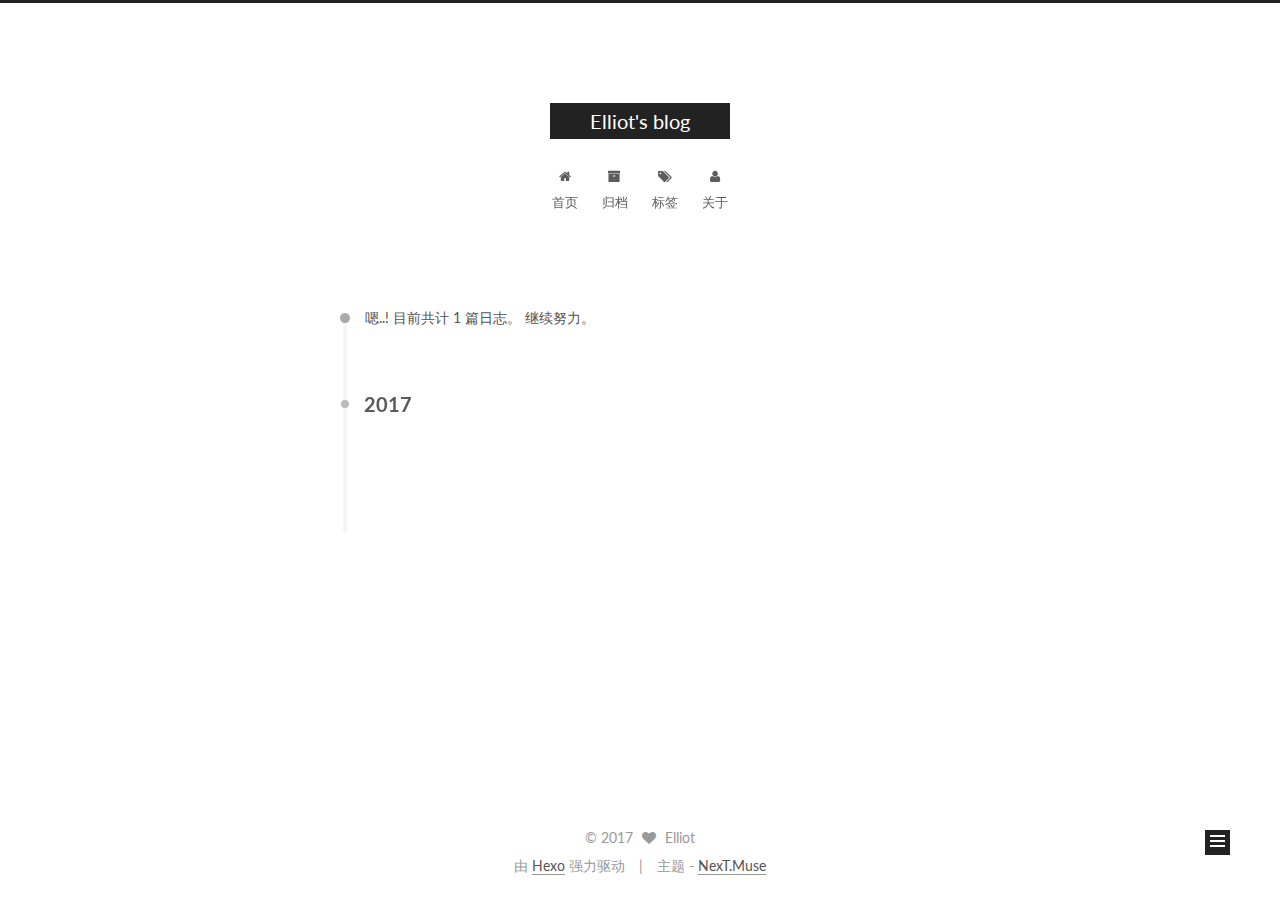
<file: archives/index.html>
<!doctype html>



  


<html class="theme-next muse use-motion" lang="zh-Hans">
<head>
  <meta charset="UTF-8"/>
<meta http-equiv="X-UA-Compatible" content="IE=edge" />
<meta name="viewport" content="width=device-width, initial-scale=1, maximum-scale=1"/>



<meta http-equiv="Cache-Control" content="no-transform" />
<meta http-equiv="Cache-Control" content="no-siteapp" />












  
  
  <link href="/lib/fancybox/source/jquery.fancybox.css?v=2.1.5" rel="stylesheet" type="text/css" />




  
  
  
  

  
    
    
  

  

  

  

  

  
    
    
    <link href="//fonts.googleapis.com/css?family=Lato:300,300italic,400,400italic,700,700italic&subset=latin,latin-ext" rel="stylesheet" type="text/css">
  






<link href="/lib/font-awesome/css/font-awesome.min.css?v=4.6.2" rel="stylesheet" type="text/css" />

<link href="/css/main.css?v=5.1.0" rel="stylesheet" type="text/css" />


  <meta name="keywords" content="Hexo, NexT" />





  <link rel="alternate" href="/atom.xml" title="Elliot's blog" type="application/atom+xml" />




  <link rel="shortcut icon" type="image/x-icon" href="/favicon.ico?v=5.1.0" />






<meta property="og:type" content="website">
<meta property="og:title" content="Elliot's blog">
<meta property="og:url" content="http://yoursite.com/archives/index.html">
<meta property="og:site_name" content="Elliot's blog">
<meta name="twitter:card" content="summary">
<meta name="twitter:title" content="Elliot's blog">



<script type="text/javascript" id="hexo.configurations">
  var NexT = window.NexT || {};
  var CONFIG = {
    root: '/',
    scheme: 'Muse',
    sidebar: {"position":"left","display":"hide"},
    fancybox: true,
    motion: true,
    duoshuo: {
      userId: '0',
      author: '博主'
    },
    algolia: {
      applicationID: '',
      apiKey: '',
      indexName: '',
      hits: {"per_page":10},
      labels: {"input_placeholder":"Search for Posts","hits_empty":"We didn't find any results for the search: ${query}","hits_stats":"${hits} results found in ${time} ms"}
    }
  };
</script>



  <link rel="canonical" href="http://yoursite.com/archives/"/>





  <title> 归档 | Elliot's blog </title>
</head>

<body itemscope itemtype="http://schema.org/WebPage" lang="zh-Hans">

  


<script>
  (function(i,s,o,g,r,a,m){i['GoogleAnalyticsObject']=r;i[r]=i[r]||function(){
            (i[r].q=i[r].q||[]).push(arguments)},i[r].l=1*new Date();a=s.createElement(o),
          m=s.getElementsByTagName(o)[0];a.async=1;a.src=g;m.parentNode.insertBefore(a,m)
  })(window,document,'script','//www.google-analytics.com/analytics.js','ga');
  ga('create', 'UA-90945416-1', 'auto');
  ga('send', 'pageview');
</script>









  
  
    
  

  <div class="container one-collumn sidebar-position-left  page-archive  ">
    <div class="headband"></div>

    <header id="header" class="header" itemscope itemtype="http://schema.org/WPHeader">
      <div class="header-inner"><div class="site-meta ">
  

  <div class="custom-logo-site-title">
    <a href="/"  class="brand" rel="start">
      <span class="logo-line-before"><i></i></span>
      <span class="site-title">Elliot's blog</span>
      <span class="logo-line-after"><i></i></span>
    </a>
  </div>
    
      <p class="site-subtitle"></p>
    
</div>

<div class="site-nav-toggle">
  <button>
    <span class="btn-bar"></span>
    <span class="btn-bar"></span>
    <span class="btn-bar"></span>
  </button>
</div>

<nav class="site-nav">
  

  
    <ul id="menu" class="menu">
      
        
        <li class="menu-item menu-item-home">
          <a href="/" rel="section">
            
              <i class="menu-item-icon fa fa-fw fa-home"></i> <br />
            
            首页
          </a>
        </li>
      
        
        <li class="menu-item menu-item-archives">
          <a href="/archives" rel="section">
            
              <i class="menu-item-icon fa fa-fw fa-archive"></i> <br />
            
            归档
          </a>
        </li>
      
        
        <li class="menu-item menu-item-tags">
          <a href="/tags" rel="section">
            
              <i class="menu-item-icon fa fa-fw fa-tags"></i> <br />
            
            标签
          </a>
        </li>
      
        
        <li class="menu-item menu-item-about">
          <a href="/about" rel="section">
            
              <i class="menu-item-icon fa fa-fw fa-user"></i> <br />
            
            关于
          </a>
        </li>
      

      
    </ul>
  

  
</nav>



 </div>
    </header>

    <main id="main" class="main">
      <div class="main-inner">
        <div class="content-wrap">
          <div id="content" class="content">
            

  <section id="posts" class="posts-collapse">
    <span class="archive-move-on"></span>

    <span class="archive-page-counter">
      
      
      
        
      
      嗯..! 目前共计 1 篇日志。 继续努力。
    </span>

    

      
      
      

      
        
        <div class="collection-title">
          <h2 class="archive-year motion-element" id="archive-year-2017">2017</h2>
        </div>
      
      

      

  <article class="post post-type-normal" itemscope itemtype="http://schema.org/Article">
    <header class="post-header">

      <h1 class="post-title">
        
            <a class="post-title-link" href="/2017/01/13/hello-world/" itemprop="url">
              
                <span itemprop="name">Hello World</span>
              
            </a>
        
      </h1>

      <div class="post-meta">
        <time class="post-time" itemprop="dateCreated"
              datetime="2017-01-13T16:57:07+08:00"
              content="2017-01-13" >
          01-13
        </time>
      </div>

    </header>
  </article>



    

  </section>

  


          
          </div>
          


          

        </div>
        
          
  
  <div class="sidebar-toggle">
    <div class="sidebar-toggle-line-wrap">
      <span class="sidebar-toggle-line sidebar-toggle-line-first"></span>
      <span class="sidebar-toggle-line sidebar-toggle-line-middle"></span>
      <span class="sidebar-toggle-line sidebar-toggle-line-last"></span>
    </div>
  </div>

  <aside id="sidebar" class="sidebar">
    <div class="sidebar-inner">

      

      

      <section class="site-overview sidebar-panel sidebar-panel-active">
        <div class="site-author motion-element" itemprop="author" itemscope itemtype="http://schema.org/Person">
          <img class="site-author-image" itemprop="image"
               src="/images/avatar.gif"
               alt="Elliot" />
          <p class="site-author-name" itemprop="name">Elliot</p>
          <p class="site-description motion-element" itemprop="description"></p>
        </div>
        <nav class="site-state motion-element">
        
          
            <div class="site-state-item site-state-posts">
              <a href="/archives">
                <span class="site-state-item-count">1</span>
                <span class="site-state-item-name">日志</span>
              </a>
            </div>
          

          

          

        </nav>

        
          <div class="feed-link motion-element">
            <a href="/atom.xml" rel="alternate">
              <i class="fa fa-rss"></i>
              RSS
            </a>
          </div>
        

        <div class="links-of-author motion-element">
          
            
              <span class="links-of-author-item">
                <a href="https://github.com/elliotchern" target="_blank" title="github">
                  
                    <i class="fa fa-fw fa-globe"></i>
                  
                  github
                </a>
              </span>
            
              <span class="links-of-author-item">
                <a href="https://twitter.com/elliotchern" target="_blank" title="twitter">
                  
                    <i class="fa fa-fw fa-globe"></i>
                  
                  twitter
                </a>
              </span>
            
              <span class="links-of-author-item">
                <a href="https://instagram.com/elliotchern" target="_blank" title="instagram">
                  
                    <i class="fa fa-fw fa-globe"></i>
                  
                  instagram
                </a>
              </span>
            
              <span class="links-of-author-item">
                <a href="http://www.zhihu.com/people/elliot-75-33" target="_blank" title="zhihu">
                  
                    <i class="fa fa-fw fa-globe"></i>
                  
                  zhihu
                </a>
              </span>
            
          
        </div>

        
        

        
        

        


      </section>

      

    </div>
  </aside>


        
      </div>
    </main>

    <footer id="footer" class="footer">
      <div class="footer-inner">
        <div class="copyright" >
  
  &copy; 
  <span itemprop="copyrightYear">2017</span>
  <span class="with-love">
    <i class="fa fa-heart"></i>
  </span>
  <span class="author" itemprop="copyrightHolder">Elliot</span>
</div>


<div class="powered-by">
  由 <a class="theme-link" href="https://hexo.io">Hexo</a> 强力驱动
</div>

<div class="theme-info">
  主题 -
  <a class="theme-link" href="https://github.com/iissnan/hexo-theme-next">
    NexT.Muse
  </a>
</div>


        

        
      </div>
    </footer>

    <div class="back-to-top">
      <i class="fa fa-arrow-up"></i>
    </div>
  </div>

  

<script type="text/javascript">
  if (Object.prototype.toString.call(window.Promise) !== '[object Function]') {
    window.Promise = null;
  }
</script>









  




  
  <script type="text/javascript" src="/lib/jquery/index.js?v=2.1.3"></script>

  
  <script type="text/javascript" src="/lib/fastclick/lib/fastclick.min.js?v=1.0.6"></script>

  
  <script type="text/javascript" src="/lib/jquery_lazyload/jquery.lazyload.js?v=1.9.7"></script>

  
  <script type="text/javascript" src="/lib/velocity/velocity.min.js?v=1.2.1"></script>

  
  <script type="text/javascript" src="/lib/velocity/velocity.ui.min.js?v=1.2.1"></script>

  
  <script type="text/javascript" src="/lib/fancybox/source/jquery.fancybox.pack.js?v=2.1.5"></script>


  


  <script type="text/javascript" src="/js/src/utils.js?v=5.1.0"></script>

  <script type="text/javascript" src="/js/src/motion.js?v=5.1.0"></script>



  
  

  
  
    <script type="text/javascript" id="motion.page.archive">
      $('.archive-year').velocity('transition.slideLeftIn');
    </script>
  


  


  <script type="text/javascript" src="/js/src/bootstrap.js?v=5.1.0"></script>



  



  




	





  





  

  




  
  

  
  
    <script type="text/x-mathjax-config">
      MathJax.Hub.Config({
        tex2jax: {
          inlineMath: [ ['$','$'], ["\\(","\\)"]  ],
          processEscapes: true,
          skipTags: ['script', 'noscript', 'style', 'textarea', 'pre', 'code']
        }
      });
    </script>

    <script type="text/x-mathjax-config">
      MathJax.Hub.Queue(function() {
        var all = MathJax.Hub.getAllJax(), i;
        for (i=0; i < all.length; i += 1) {
          all[i].SourceElement().parentNode.className += ' has-jax';
        }
      });
    </script>
    <script type="text/javascript" src="//cdn.mathjax.org/mathjax/latest/MathJax.js?config=TeX-AMS-MML_HTMLorMML"></script>
  


  

  

  


</body>
</html>
</file>
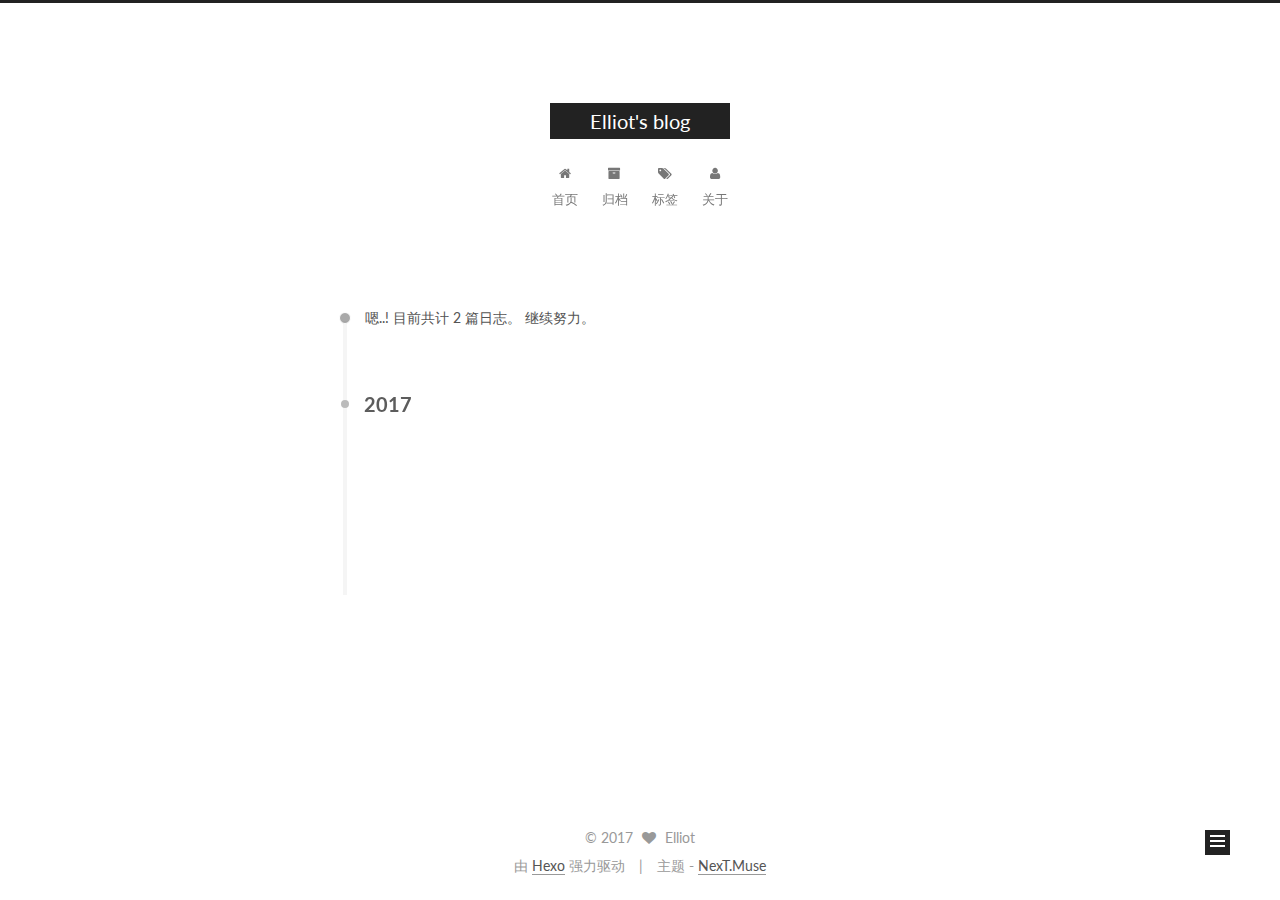
<file: archives/2017/index.html>
<!doctype html>



  


<html class="theme-next muse use-motion" lang="zh-Hans">
<head>
  <meta charset="UTF-8"/>
<meta http-equiv="X-UA-Compatible" content="IE=edge" />
<meta name="viewport" content="width=device-width, initial-scale=1, maximum-scale=1"/>



<meta http-equiv="Cache-Control" content="no-transform" />
<meta http-equiv="Cache-Control" content="no-siteapp" />












  
  
  <link href="/lib/fancybox/source/jquery.fancybox.css?v=2.1.5" rel="stylesheet" type="text/css" />




  
  
  
  

  
    
    
  

  

  

  

  

  
    
    
    <link href="//fonts.googleapis.com/css?family=Lato:300,300italic,400,400italic,700,700italic&subset=latin,latin-ext" rel="stylesheet" type="text/css">
  






<link href="/lib/font-awesome/css/font-awesome.min.css?v=4.6.2" rel="stylesheet" type="text/css" />

<link href="/css/main.css?v=5.1.0" rel="stylesheet" type="text/css" />


  <meta name="keywords" content="Hexo, NexT" />





  <link rel="alternate" href="/atom.xml" title="Elliot's blog" type="application/atom+xml" />




  <link rel="shortcut icon" type="image/x-icon" href="/favicon.ico?v=5.1.0" />






<meta property="og:type" content="website">
<meta property="og:title" content="Elliot's blog">
<meta property="og:url" content="http://yoursite.com/archives/2017/index.html">
<meta property="og:site_name" content="Elliot's blog">
<meta name="twitter:card" content="summary">
<meta name="twitter:title" content="Elliot's blog">



<script type="text/javascript" id="hexo.configurations">
  var NexT = window.NexT || {};
  var CONFIG = {
    root: '/',
    scheme: 'Muse',
    sidebar: {"position":"left","display":"hide"},
    fancybox: true,
    motion: true,
    duoshuo: {
      userId: '0',
      author: '博主'
    },
    algolia: {
      applicationID: '',
      apiKey: '',
      indexName: '',
      hits: {"per_page":10},
      labels: {"input_placeholder":"Search for Posts","hits_empty":"We didn't find any results for the search: ${query}","hits_stats":"${hits} results found in ${time} ms"}
    }
  };
</script>



  <link rel="canonical" href="http://yoursite.com/archives/2017/"/>





  <title> 归档 | Elliot's blog </title>
</head>

<body itemscope itemtype="http://schema.org/WebPage" lang="zh-Hans">

  


<script>
  (function(i,s,o,g,r,a,m){i['GoogleAnalyticsObject']=r;i[r]=i[r]||function(){
            (i[r].q=i[r].q||[]).push(arguments)},i[r].l=1*new Date();a=s.createElement(o),
          m=s.getElementsByTagName(o)[0];a.async=1;a.src=g;m.parentNode.insertBefore(a,m)
  })(window,document,'script','//www.google-analytics.com/analytics.js','ga');
  ga('create', 'UA-90945416-1', 'auto');
  ga('send', 'pageview');
</script>









  
  
    
  

  <div class="container one-collumn sidebar-position-left  page-archive  ">
    <div class="headband"></div>

    <header id="header" class="header" itemscope itemtype="http://schema.org/WPHeader">
      <div class="header-inner"><div class="site-meta ">
  

  <div class="custom-logo-site-title">
    <a href="/"  class="brand" rel="start">
      <span class="logo-line-before"><i></i></span>
      <span class="site-title">Elliot's blog</span>
      <span class="logo-line-after"><i></i></span>
    </a>
  </div>
    
      <p class="site-subtitle"></p>
    
</div>

<div class="site-nav-toggle">
  <button>
    <span class="btn-bar"></span>
    <span class="btn-bar"></span>
    <span class="btn-bar"></span>
  </button>
</div>

<nav class="site-nav">
  

  
    <ul id="menu" class="menu">
      
        
        <li class="menu-item menu-item-home">
          <a href="/" rel="section">
            
              <i class="menu-item-icon fa fa-fw fa-home"></i> <br />
            
            首页
          </a>
        </li>
      
        
        <li class="menu-item menu-item-archives">
          <a href="/archives" rel="section">
            
              <i class="menu-item-icon fa fa-fw fa-archive"></i> <br />
            
            归档
          </a>
        </li>
      
        
        <li class="menu-item menu-item-tags">
          <a href="/tags" rel="section">
            
              <i class="menu-item-icon fa fa-fw fa-tags"></i> <br />
            
            标签
          </a>
        </li>
      
        
        <li class="menu-item menu-item-about">
          <a href="/about" rel="section">
            
              <i class="menu-item-icon fa fa-fw fa-user"></i> <br />
            
            关于
          </a>
        </li>
      

      
    </ul>
  

  
</nav>



 </div>
    </header>

    <main id="main" class="main">
      <div class="main-inner">
        <div class="content-wrap">
          <div id="content" class="content">
            

  <section id="posts" class="posts-collapse">
    <span class="archive-move-on"></span>

    <span class="archive-page-counter">
      
      
      
        
      
      嗯..! 目前共计 2 篇日志。 继续努力。
    </span>

    

      
      
      

      
        
        <div class="collection-title">
          <h2 class="archive-year motion-element" id="archive-year-2017">2017</h2>
        </div>
      
      

      

  <article class="post post-type-normal" itemscope itemtype="http://schema.org/Article">
    <header class="post-header">

      <h1 class="post-title">
        
            <a class="post-title-link" href="/2017/03/13/hexo/" itemprop="url">
              
                <span itemprop="name">Mac上搭建基于GitHub Page的Hexo博客</span>
              
            </a>
        
      </h1>

      <div class="post-meta">
        <time class="post-time" itemprop="dateCreated"
              datetime="2017-03-13T23:25:29+08:00"
              content="2017-03-13" >
          03-13
        </time>
      </div>

    </header>
  </article>



    

      
      
      

      
      

      

  <article class="post post-type-normal" itemscope itemtype="http://schema.org/Article">
    <header class="post-header">

      <h1 class="post-title">
        
            <a class="post-title-link" href="/2017/01/13/hello-world/" itemprop="url">
              
                <span itemprop="name">Hello World</span>
              
            </a>
        
      </h1>

      <div class="post-meta">
        <time class="post-time" itemprop="dateCreated"
              datetime="2017-01-13T16:57:07+08:00"
              content="2017-01-13" >
          01-13
        </time>
      </div>

    </header>
  </article>



    

  </section>

  


          
          </div>
          


          

        </div>
        
          
  
  <div class="sidebar-toggle">
    <div class="sidebar-toggle-line-wrap">
      <span class="sidebar-toggle-line sidebar-toggle-line-first"></span>
      <span class="sidebar-toggle-line sidebar-toggle-line-middle"></span>
      <span class="sidebar-toggle-line sidebar-toggle-line-last"></span>
    </div>
  </div>

  <aside id="sidebar" class="sidebar">
    <div class="sidebar-inner">

      

      

      <section class="site-overview sidebar-panel sidebar-panel-active">
        <div class="site-author motion-element" itemprop="author" itemscope itemtype="http://schema.org/Person">
          <img class="site-author-image" itemprop="image"
               src="/images/avatar.gif"
               alt="Elliot" />
          <p class="site-author-name" itemprop="name">Elliot</p>
          <p class="site-description motion-element" itemprop="description"></p>
        </div>
        <nav class="site-state motion-element">
        
          
            <div class="site-state-item site-state-posts">
              <a href="/archives">
                <span class="site-state-item-count">2</span>
                <span class="site-state-item-name">日志</span>
              </a>
            </div>
          

          

          
            <div class="site-state-item site-state-tags">
              <a href="/tags">
                <span class="site-state-item-count">1</span>
                <span class="site-state-item-name">标签</span>
              </a>
            </div>
          

        </nav>

        
          <div class="feed-link motion-element">
            <a href="/atom.xml" rel="alternate">
              <i class="fa fa-rss"></i>
              RSS
            </a>
          </div>
        

        <div class="links-of-author motion-element">
          
            
              <span class="links-of-author-item">
                <a href="https://github.com/elliotchern" target="_blank" title="github">
                  
                    <i class="fa fa-fw fa-globe"></i>
                  
                  github
                </a>
              </span>
            
              <span class="links-of-author-item">
                <a href="https://twitter.com/elliotchern" target="_blank" title="twitter">
                  
                    <i class="fa fa-fw fa-globe"></i>
                  
                  twitter
                </a>
              </span>
            
              <span class="links-of-author-item">
                <a href="https://instagram.com/elliotchern" target="_blank" title="instagram">
                  
                    <i class="fa fa-fw fa-globe"></i>
                  
                  instagram
                </a>
              </span>
            
              <span class="links-of-author-item">
                <a href="http://www.zhihu.com/people/elliot-75-33" target="_blank" title="zhihu">
                  
                    <i class="fa fa-fw fa-globe"></i>
                  
                  zhihu
                </a>
              </span>
            
          
        </div>

        
        

        
        

        


      </section>

      

    </div>
  </aside>


        
      </div>
    </main>

    <footer id="footer" class="footer">
      <div class="footer-inner">
        <div class="copyright" >
  
  &copy; 
  <span itemprop="copyrightYear">2017</span>
  <span class="with-love">
    <i class="fa fa-heart"></i>
  </span>
  <span class="author" itemprop="copyrightHolder">Elliot</span>
</div>


<div class="powered-by">
  由 <a class="theme-link" href="https://hexo.io">Hexo</a> 强力驱动
</div>

<div class="theme-info">
  主题 -
  <a class="theme-link" href="https://github.com/iissnan/hexo-theme-next">
    NexT.Muse
  </a>
</div>


        

        
      </div>
    </footer>

    <div class="back-to-top">
      <i class="fa fa-arrow-up"></i>
    </div>
  </div>

  

<script type="text/javascript">
  if (Object.prototype.toString.call(window.Promise) !== '[object Function]') {
    window.Promise = null;
  }
</script>









  




  
  <script type="text/javascript" src="/lib/jquery/index.js?v=2.1.3"></script>

  
  <script type="text/javascript" src="/lib/fastclick/lib/fastclick.min.js?v=1.0.6"></script>

  
  <script type="text/javascript" src="/lib/jquery_lazyload/jquery.lazyload.js?v=1.9.7"></script>

  
  <script type="text/javascript" src="/lib/velocity/velocity.min.js?v=1.2.1"></script>

  
  <script type="text/javascript" src="/lib/velocity/velocity.ui.min.js?v=1.2.1"></script>

  
  <script type="text/javascript" src="/lib/fancybox/source/jquery.fancybox.pack.js?v=2.1.5"></script>


  


  <script type="text/javascript" src="/js/src/utils.js?v=5.1.0"></script>

  <script type="text/javascript" src="/js/src/motion.js?v=5.1.0"></script>



  
  

  
  
    <script type="text/javascript" id="motion.page.archive">
      $('.archive-year').velocity('transition.slideLeftIn');
    </script>
  


  


  <script type="text/javascript" src="/js/src/bootstrap.js?v=5.1.0"></script>



  



  




	





  





  

  




  
  

  
  
    <script type="text/x-mathjax-config">
      MathJax.Hub.Config({
        tex2jax: {
          inlineMath: [ ['$','$'], ["\\(","\\)"]  ],
          processEscapes: true,
          skipTags: ['script', 'noscript', 'style', 'textarea', 'pre', 'code']
        }
      });
    </script>

    <script type="text/x-mathjax-config">
      MathJax.Hub.Queue(function() {
        var all = MathJax.Hub.getAllJax(), i;
        for (i=0; i < all.length; i += 1) {
          all[i].SourceElement().parentNode.className += ' has-jax';
        }
      });
    </script>
    <script type="text/javascript" src="//cdn.mathjax.org/mathjax/latest/MathJax.js?config=TeX-AMS-MML_HTMLorMML"></script>
  


  

  

  


</body>
</html>
</file>
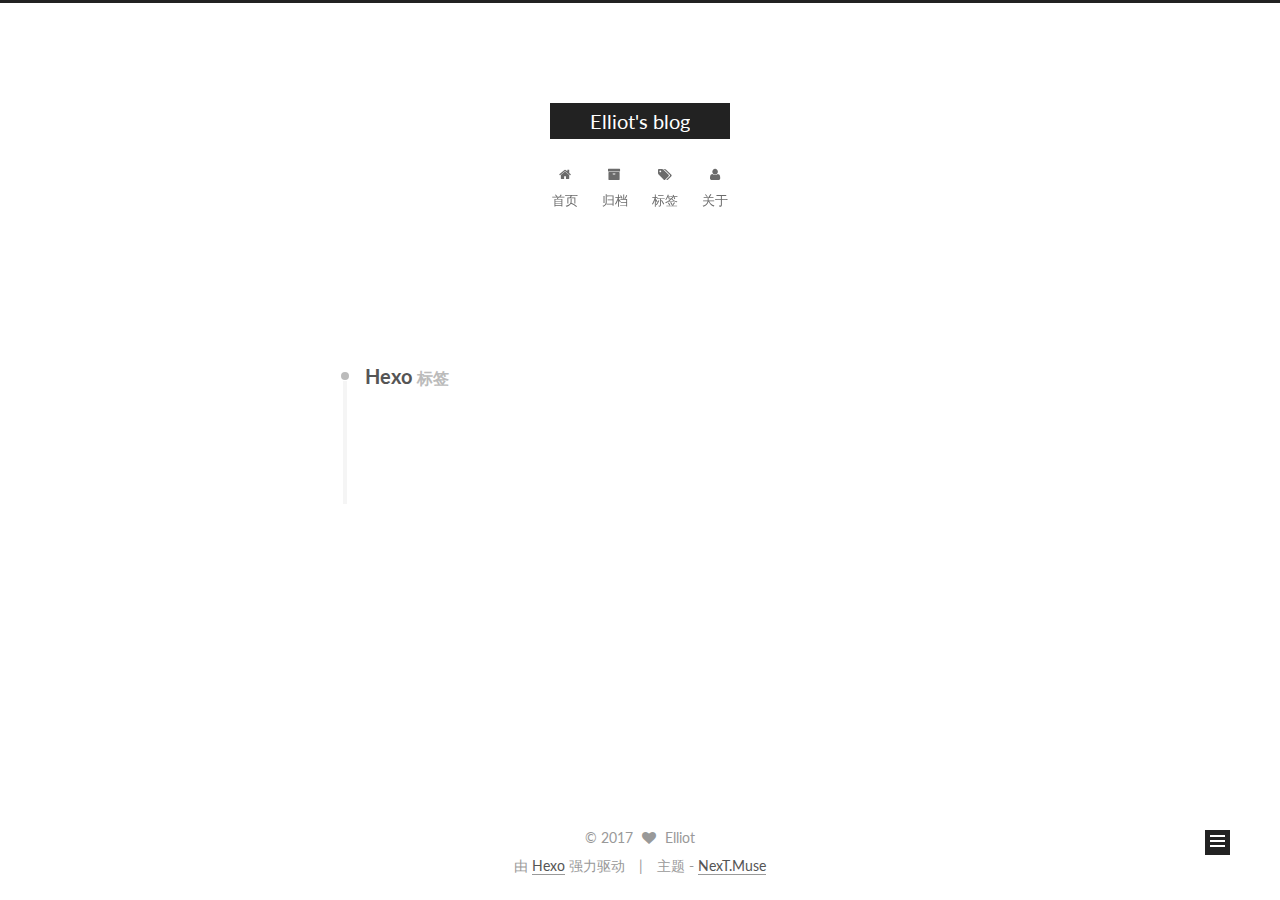
<file: tags/Hexo/index.html>
<!doctype html>



  


<html class="theme-next muse use-motion" lang="zh-Hans">
<head>
  <meta charset="UTF-8"/>
<meta http-equiv="X-UA-Compatible" content="IE=edge" />
<meta name="viewport" content="width=device-width, initial-scale=1, maximum-scale=1"/>



<meta http-equiv="Cache-Control" content="no-transform" />
<meta http-equiv="Cache-Control" content="no-siteapp" />












  
  
  <link href="/lib/fancybox/source/jquery.fancybox.css?v=2.1.5" rel="stylesheet" type="text/css" />




  
  
  
  

  
    
    
  

  

  

  

  

  
    
    
    <link href="//fonts.googleapis.com/css?family=Lato:300,300italic,400,400italic,700,700italic&subset=latin,latin-ext" rel="stylesheet" type="text/css">
  






<link href="/lib/font-awesome/css/font-awesome.min.css?v=4.6.2" rel="stylesheet" type="text/css" />

<link href="/css/main.css?v=5.1.0" rel="stylesheet" type="text/css" />


  <meta name="keywords" content="Hexo, NexT" />





  <link rel="alternate" href="/atom.xml" title="Elliot's blog" type="application/atom+xml" />




  <link rel="shortcut icon" type="image/x-icon" href="/favicon.ico?v=5.1.0" />






<meta property="og:type" content="website">
<meta property="og:title" content="Elliot's blog">
<meta property="og:url" content="http://yoursite.com/tags/Hexo/index.html">
<meta property="og:site_name" content="Elliot's blog">
<meta name="twitter:card" content="summary">
<meta name="twitter:title" content="Elliot's blog">



<script type="text/javascript" id="hexo.configurations">
  var NexT = window.NexT || {};
  var CONFIG = {
    root: '/',
    scheme: 'Muse',
    sidebar: {"position":"left","display":"hide"},
    fancybox: true,
    motion: true,
    duoshuo: {
      userId: '0',
      author: '博主'
    },
    algolia: {
      applicationID: '',
      apiKey: '',
      indexName: '',
      hits: {"per_page":10},
      labels: {"input_placeholder":"Search for Posts","hits_empty":"We didn't find any results for the search: ${query}","hits_stats":"${hits} results found in ${time} ms"}
    }
  };
</script>



  <link rel="canonical" href="http://yoursite.com/tags/Hexo/"/>





  <title> 标签: Hexo | Elliot's blog </title>
</head>

<body itemscope itemtype="http://schema.org/WebPage" lang="zh-Hans">

  


<script>
  (function(i,s,o,g,r,a,m){i['GoogleAnalyticsObject']=r;i[r]=i[r]||function(){
            (i[r].q=i[r].q||[]).push(arguments)},i[r].l=1*new Date();a=s.createElement(o),
          m=s.getElementsByTagName(o)[0];a.async=1;a.src=g;m.parentNode.insertBefore(a,m)
  })(window,document,'script','//www.google-analytics.com/analytics.js','ga');
  ga('create', 'UA-90945416-1', 'auto');
  ga('send', 'pageview');
</script>









  
  
    
  

  <div class="container one-collumn sidebar-position-left  ">
    <div class="headband"></div>

    <header id="header" class="header" itemscope itemtype="http://schema.org/WPHeader">
      <div class="header-inner"><div class="site-meta ">
  

  <div class="custom-logo-site-title">
    <a href="/"  class="brand" rel="start">
      <span class="logo-line-before"><i></i></span>
      <span class="site-title">Elliot's blog</span>
      <span class="logo-line-after"><i></i></span>
    </a>
  </div>
    
      <p class="site-subtitle"></p>
    
</div>

<div class="site-nav-toggle">
  <button>
    <span class="btn-bar"></span>
    <span class="btn-bar"></span>
    <span class="btn-bar"></span>
  </button>
</div>

<nav class="site-nav">
  

  
    <ul id="menu" class="menu">
      
        
        <li class="menu-item menu-item-home">
          <a href="/" rel="section">
            
              <i class="menu-item-icon fa fa-fw fa-home"></i> <br />
            
            首页
          </a>
        </li>
      
        
        <li class="menu-item menu-item-archives">
          <a href="/archives" rel="section">
            
              <i class="menu-item-icon fa fa-fw fa-archive"></i> <br />
            
            归档
          </a>
        </li>
      
        
        <li class="menu-item menu-item-tags">
          <a href="/tags" rel="section">
            
              <i class="menu-item-icon fa fa-fw fa-tags"></i> <br />
            
            标签
          </a>
        </li>
      
        
        <li class="menu-item menu-item-about">
          <a href="/about" rel="section">
            
              <i class="menu-item-icon fa fa-fw fa-user"></i> <br />
            
            关于
          </a>
        </li>
      

      
    </ul>
  

  
</nav>



 </div>
    </header>

    <main id="main" class="main">
      <div class="main-inner">
        <div class="content-wrap">
          <div id="content" class="content">
            

  <div id="posts" class="posts-collapse">
    <div class="collection-title">
      <h2 >
        Hexo
        <small>标签</small>
      </h2>
    </div>

    
      

  <article class="post post-type-normal" itemscope itemtype="http://schema.org/Article">
    <header class="post-header">

      <h1 class="post-title">
        
            <a class="post-title-link" href="/2017/03/13/hexo/" itemprop="url">
              
                <span itemprop="name">Mac上搭建基于GitHub Page的Hexo博客</span>
              
            </a>
        
      </h1>

      <div class="post-meta">
        <time class="post-time" itemprop="dateCreated"
              datetime="2017-03-13T23:25:29+08:00"
              content="2017-03-13" >
          03-13
        </time>
      </div>

    </header>
  </article>


    
  </div>

  

          
          </div>
          


          

        </div>
        
          
  
  <div class="sidebar-toggle">
    <div class="sidebar-toggle-line-wrap">
      <span class="sidebar-toggle-line sidebar-toggle-line-first"></span>
      <span class="sidebar-toggle-line sidebar-toggle-line-middle"></span>
      <span class="sidebar-toggle-line sidebar-toggle-line-last"></span>
    </div>
  </div>

  <aside id="sidebar" class="sidebar">
    <div class="sidebar-inner">

      

      

      <section class="site-overview sidebar-panel sidebar-panel-active">
        <div class="site-author motion-element" itemprop="author" itemscope itemtype="http://schema.org/Person">
          <img class="site-author-image" itemprop="image"
               src="/images/avatar.gif"
               alt="Elliot" />
          <p class="site-author-name" itemprop="name">Elliot</p>
          <p class="site-description motion-element" itemprop="description"></p>
        </div>
        <nav class="site-state motion-element">
        
          
            <div class="site-state-item site-state-posts">
              <a href="/archives">
                <span class="site-state-item-count">2</span>
                <span class="site-state-item-name">日志</span>
              </a>
            </div>
          

          

          
            <div class="site-state-item site-state-tags">
              <a href="/tags">
                <span class="site-state-item-count">1</span>
                <span class="site-state-item-name">标签</span>
              </a>
            </div>
          

        </nav>

        
          <div class="feed-link motion-element">
            <a href="/atom.xml" rel="alternate">
              <i class="fa fa-rss"></i>
              RSS
            </a>
          </div>
        

        <div class="links-of-author motion-element">
          
            
              <span class="links-of-author-item">
                <a href="https://github.com/elliotchern" target="_blank" title="github">
                  
                    <i class="fa fa-fw fa-globe"></i>
                  
                  github
                </a>
              </span>
            
              <span class="links-of-author-item">
                <a href="https://twitter.com/elliotchern" target="_blank" title="twitter">
                  
                    <i class="fa fa-fw fa-globe"></i>
                  
                  twitter
                </a>
              </span>
            
              <span class="links-of-author-item">
                <a href="https://instagram.com/elliotchern" target="_blank" title="instagram">
                  
                    <i class="fa fa-fw fa-globe"></i>
                  
                  instagram
                </a>
              </span>
            
              <span class="links-of-author-item">
                <a href="http://www.zhihu.com/people/elliot-75-33" target="_blank" title="zhihu">
                  
                    <i class="fa fa-fw fa-globe"></i>
                  
                  zhihu
                </a>
              </span>
            
          
        </div>

        
        

        
        

        


      </section>

      

    </div>
  </aside>


        
      </div>
    </main>

    <footer id="footer" class="footer">
      <div class="footer-inner">
        <div class="copyright" >
  
  &copy; 
  <span itemprop="copyrightYear">2017</span>
  <span class="with-love">
    <i class="fa fa-heart"></i>
  </span>
  <span class="author" itemprop="copyrightHolder">Elliot</span>
</div>


<div class="powered-by">
  由 <a class="theme-link" href="https://hexo.io">Hexo</a> 强力驱动
</div>

<div class="theme-info">
  主题 -
  <a class="theme-link" href="https://github.com/iissnan/hexo-theme-next">
    NexT.Muse
  </a>
</div>


        

        
      </div>
    </footer>

    <div class="back-to-top">
      <i class="fa fa-arrow-up"></i>
    </div>
  </div>

  

<script type="text/javascript">
  if (Object.prototype.toString.call(window.Promise) !== '[object Function]') {
    window.Promise = null;
  }
</script>









  




  
  <script type="text/javascript" src="/lib/jquery/index.js?v=2.1.3"></script>

  
  <script type="text/javascript" src="/lib/fastclick/lib/fastclick.min.js?v=1.0.6"></script>

  
  <script type="text/javascript" src="/lib/jquery_lazyload/jquery.lazyload.js?v=1.9.7"></script>

  
  <script type="text/javascript" src="/lib/velocity/velocity.min.js?v=1.2.1"></script>

  
  <script type="text/javascript" src="/lib/velocity/velocity.ui.min.js?v=1.2.1"></script>

  
  <script type="text/javascript" src="/lib/fancybox/source/jquery.fancybox.pack.js?v=2.1.5"></script>


  


  <script type="text/javascript" src="/js/src/utils.js?v=5.1.0"></script>

  <script type="text/javascript" src="/js/src/motion.js?v=5.1.0"></script>



  
  

  

  


  <script type="text/javascript" src="/js/src/bootstrap.js?v=5.1.0"></script>



  



  




	





  





  

  




  
  

  
  
    <script type="text/x-mathjax-config">
      MathJax.Hub.Config({
        tex2jax: {
          inlineMath: [ ['$','$'], ["\\(","\\)"]  ],
          processEscapes: true,
          skipTags: ['script', 'noscript', 'style', 'textarea', 'pre', 'code']
        }
      });
    </script>

    <script type="text/x-mathjax-config">
      MathJax.Hub.Queue(function() {
        var all = MathJax.Hub.getAllJax(), i;
        for (i=0; i < all.length; i += 1) {
          all[i].SourceElement().parentNode.className += ' has-jax';
        }
      });
    </script>
    <script type="text/javascript" src="//cdn.mathjax.org/mathjax/latest/MathJax.js?config=TeX-AMS-MML_HTMLorMML"></script>
  


  

  

  


</body>
</html>
</file>
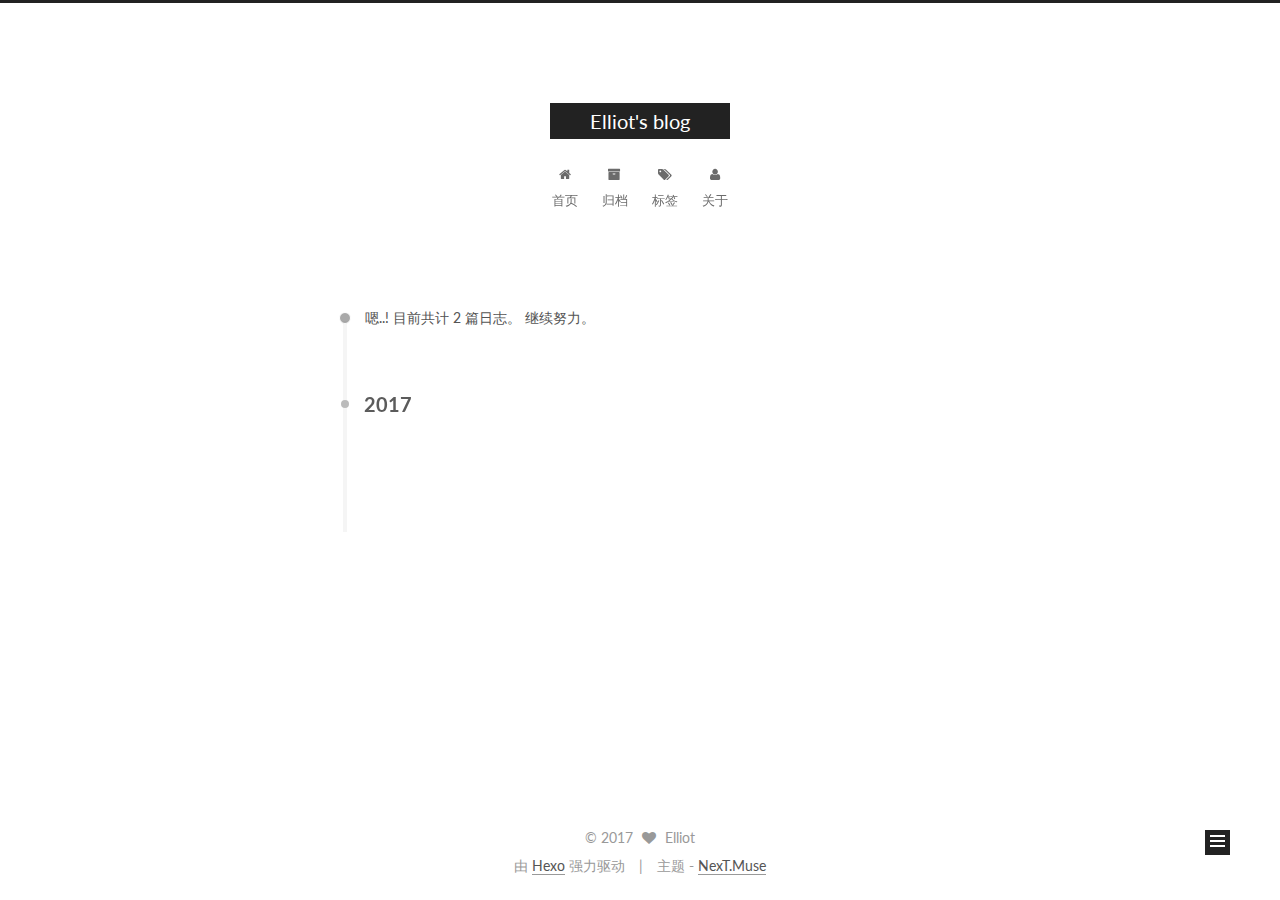
<file: archives/2017/01/index.html>
<!doctype html>



  


<html class="theme-next muse use-motion" lang="zh-Hans">
<head>
  <meta charset="UTF-8"/>
<meta http-equiv="X-UA-Compatible" content="IE=edge" />
<meta name="viewport" content="width=device-width, initial-scale=1, maximum-scale=1"/>



<meta http-equiv="Cache-Control" content="no-transform" />
<meta http-equiv="Cache-Control" content="no-siteapp" />












  
  
  <link href="/lib/fancybox/source/jquery.fancybox.css?v=2.1.5" rel="stylesheet" type="text/css" />




  
  
  
  

  
    
    
  

  

  

  

  

  
    
    
    <link href="//fonts.googleapis.com/css?family=Lato:300,300italic,400,400italic,700,700italic&subset=latin,latin-ext" rel="stylesheet" type="text/css">
  






<link href="/lib/font-awesome/css/font-awesome.min.css?v=4.6.2" rel="stylesheet" type="text/css" />

<link href="/css/main.css?v=5.1.0" rel="stylesheet" type="text/css" />


  <meta name="keywords" content="Hexo, NexT" />





  <link rel="alternate" href="/atom.xml" title="Elliot's blog" type="application/atom+xml" />




  <link rel="shortcut icon" type="image/x-icon" href="/favicon.ico?v=5.1.0" />






<meta property="og:type" content="website">
<meta property="og:title" content="Elliot's blog">
<meta property="og:url" content="http://yoursite.com/archives/2017/01/index.html">
<meta property="og:site_name" content="Elliot's blog">
<meta name="twitter:card" content="summary">
<meta name="twitter:title" content="Elliot's blog">



<script type="text/javascript" id="hexo.configurations">
  var NexT = window.NexT || {};
  var CONFIG = {
    root: '/',
    scheme: 'Muse',
    sidebar: {"position":"left","display":"hide"},
    fancybox: true,
    motion: true,
    duoshuo: {
      userId: '0',
      author: '博主'
    },
    algolia: {
      applicationID: '',
      apiKey: '',
      indexName: '',
      hits: {"per_page":10},
      labels: {"input_placeholder":"Search for Posts","hits_empty":"We didn't find any results for the search: ${query}","hits_stats":"${hits} results found in ${time} ms"}
    }
  };
</script>



  <link rel="canonical" href="http://yoursite.com/archives/2017/01/"/>





  <title> 归档 | Elliot's blog </title>
</head>

<body itemscope itemtype="http://schema.org/WebPage" lang="zh-Hans">

  


<script>
  (function(i,s,o,g,r,a,m){i['GoogleAnalyticsObject']=r;i[r]=i[r]||function(){
            (i[r].q=i[r].q||[]).push(arguments)},i[r].l=1*new Date();a=s.createElement(o),
          m=s.getElementsByTagName(o)[0];a.async=1;a.src=g;m.parentNode.insertBefore(a,m)
  })(window,document,'script','//www.google-analytics.com/analytics.js','ga');
  ga('create', 'UA-90945416-1', 'auto');
  ga('send', 'pageview');
</script>









  
  
    
  

  <div class="container one-collumn sidebar-position-left  page-archive  ">
    <div class="headband"></div>

    <header id="header" class="header" itemscope itemtype="http://schema.org/WPHeader">
      <div class="header-inner"><div class="site-meta ">
  

  <div class="custom-logo-site-title">
    <a href="/"  class="brand" rel="start">
      <span class="logo-line-before"><i></i></span>
      <span class="site-title">Elliot's blog</span>
      <span class="logo-line-after"><i></i></span>
    </a>
  </div>
    
      <p class="site-subtitle"></p>
    
</div>

<div class="site-nav-toggle">
  <button>
    <span class="btn-bar"></span>
    <span class="btn-bar"></span>
    <span class="btn-bar"></span>
  </button>
</div>

<nav class="site-nav">
  

  
    <ul id="menu" class="menu">
      
        
        <li class="menu-item menu-item-home">
          <a href="/" rel="section">
            
              <i class="menu-item-icon fa fa-fw fa-home"></i> <br />
            
            首页
          </a>
        </li>
      
        
        <li class="menu-item menu-item-archives">
          <a href="/archives" rel="section">
            
              <i class="menu-item-icon fa fa-fw fa-archive"></i> <br />
            
            归档
          </a>
        </li>
      
        
        <li class="menu-item menu-item-tags">
          <a href="/tags" rel="section">
            
              <i class="menu-item-icon fa fa-fw fa-tags"></i> <br />
            
            标签
          </a>
        </li>
      
        
        <li class="menu-item menu-item-about">
          <a href="/about" rel="section">
            
              <i class="menu-item-icon fa fa-fw fa-user"></i> <br />
            
            关于
          </a>
        </li>
      

      
    </ul>
  

  
</nav>



 </div>
    </header>

    <main id="main" class="main">
      <div class="main-inner">
        <div class="content-wrap">
          <div id="content" class="content">
            

  <section id="posts" class="posts-collapse">
    <span class="archive-move-on"></span>

    <span class="archive-page-counter">
      
      
      
        
      
      嗯..! 目前共计 2 篇日志。 继续努力。
    </span>

    

      
      
      

      
        
        <div class="collection-title">
          <h2 class="archive-year motion-element" id="archive-year-2017">2017</h2>
        </div>
      
      

      

  <article class="post post-type-normal" itemscope itemtype="http://schema.org/Article">
    <header class="post-header">

      <h1 class="post-title">
        
            <a class="post-title-link" href="/2017/01/13/hello-world/" itemprop="url">
              
                <span itemprop="name">Hello World</span>
              
            </a>
        
      </h1>

      <div class="post-meta">
        <time class="post-time" itemprop="dateCreated"
              datetime="2017-01-13T16:57:07+08:00"
              content="2017-01-13" >
          01-13
        </time>
      </div>

    </header>
  </article>



    

  </section>

  


          
          </div>
          


          

        </div>
        
          
  
  <div class="sidebar-toggle">
    <div class="sidebar-toggle-line-wrap">
      <span class="sidebar-toggle-line sidebar-toggle-line-first"></span>
      <span class="sidebar-toggle-line sidebar-toggle-line-middle"></span>
      <span class="sidebar-toggle-line sidebar-toggle-line-last"></span>
    </div>
  </div>

  <aside id="sidebar" class="sidebar">
    <div class="sidebar-inner">

      

      

      <section class="site-overview sidebar-panel sidebar-panel-active">
        <div class="site-author motion-element" itemprop="author" itemscope itemtype="http://schema.org/Person">
          <img class="site-author-image" itemprop="image"
               src="/images/avatar.gif"
               alt="Elliot" />
          <p class="site-author-name" itemprop="name">Elliot</p>
          <p class="site-description motion-element" itemprop="description"></p>
        </div>
        <nav class="site-state motion-element">
        
          
            <div class="site-state-item site-state-posts">
              <a href="/archives">
                <span class="site-state-item-count">2</span>
                <span class="site-state-item-name">日志</span>
              </a>
            </div>
          

          

          
            <div class="site-state-item site-state-tags">
              <a href="/tags">
                <span class="site-state-item-count">1</span>
                <span class="site-state-item-name">标签</span>
              </a>
            </div>
          

        </nav>

        
          <div class="feed-link motion-element">
            <a href="/atom.xml" rel="alternate">
              <i class="fa fa-rss"></i>
              RSS
            </a>
          </div>
        

        <div class="links-of-author motion-element">
          
            
              <span class="links-of-author-item">
                <a href="https://github.com/elliotchern" target="_blank" title="github">
                  
                    <i class="fa fa-fw fa-globe"></i>
                  
                  github
                </a>
              </span>
            
              <span class="links-of-author-item">
                <a href="https://twitter.com/elliotchern" target="_blank" title="twitter">
                  
                    <i class="fa fa-fw fa-globe"></i>
                  
                  twitter
                </a>
              </span>
            
              <span class="links-of-author-item">
                <a href="https://instagram.com/elliotchern" target="_blank" title="instagram">
                  
                    <i class="fa fa-fw fa-globe"></i>
                  
                  instagram
                </a>
              </span>
            
              <span class="links-of-author-item">
                <a href="http://www.zhihu.com/people/elliot-75-33" target="_blank" title="zhihu">
                  
                    <i class="fa fa-fw fa-globe"></i>
                  
                  zhihu
                </a>
              </span>
            
          
        </div>

        
        

        
        

        


      </section>

      

    </div>
  </aside>


        
      </div>
    </main>

    <footer id="footer" class="footer">
      <div class="footer-inner">
        <div class="copyright" >
  
  &copy; 
  <span itemprop="copyrightYear">2017</span>
  <span class="with-love">
    <i class="fa fa-heart"></i>
  </span>
  <span class="author" itemprop="copyrightHolder">Elliot</span>
</div>


<div class="powered-by">
  由 <a class="theme-link" href="https://hexo.io">Hexo</a> 强力驱动
</div>

<div class="theme-info">
  主题 -
  <a class="theme-link" href="https://github.com/iissnan/hexo-theme-next">
    NexT.Muse
  </a>
</div>


        

        
      </div>
    </footer>

    <div class="back-to-top">
      <i class="fa fa-arrow-up"></i>
    </div>
  </div>

  

<script type="text/javascript">
  if (Object.prototype.toString.call(window.Promise) !== '[object Function]') {
    window.Promise = null;
  }
</script>









  




  
  <script type="text/javascript" src="/lib/jquery/index.js?v=2.1.3"></script>

  
  <script type="text/javascript" src="/lib/fastclick/lib/fastclick.min.js?v=1.0.6"></script>

  
  <script type="text/javascript" src="/lib/jquery_lazyload/jquery.lazyload.js?v=1.9.7"></script>

  
  <script type="text/javascript" src="/lib/velocity/velocity.min.js?v=1.2.1"></script>

  
  <script type="text/javascript" src="/lib/velocity/velocity.ui.min.js?v=1.2.1"></script>

  
  <script type="text/javascript" src="/lib/fancybox/source/jquery.fancybox.pack.js?v=2.1.5"></script>


  


  <script type="text/javascript" src="/js/src/utils.js?v=5.1.0"></script>

  <script type="text/javascript" src="/js/src/motion.js?v=5.1.0"></script>



  
  

  
  
    <script type="text/javascript" id="motion.page.archive">
      $('.archive-year').velocity('transition.slideLeftIn');
    </script>
  


  


  <script type="text/javascript" src="/js/src/bootstrap.js?v=5.1.0"></script>



  



  




	





  





  

  




  
  

  
  
    <script type="text/x-mathjax-config">
      MathJax.Hub.Config({
        tex2jax: {
          inlineMath: [ ['$','$'], ["\\(","\\)"]  ],
          processEscapes: true,
          skipTags: ['script', 'noscript', 'style', 'textarea', 'pre', 'code']
        }
      });
    </script>

    <script type="text/x-mathjax-config">
      MathJax.Hub.Queue(function() {
        var all = MathJax.Hub.getAllJax(), i;
        for (i=0; i < all.length; i += 1) {
          all[i].SourceElement().parentNode.className += ' has-jax';
        }
      });
    </script>
    <script type="text/javascript" src="//cdn.mathjax.org/mathjax/latest/MathJax.js?config=TeX-AMS-MML_HTMLorMML"></script>
  


  

  

  


</body>
</html>
</file>
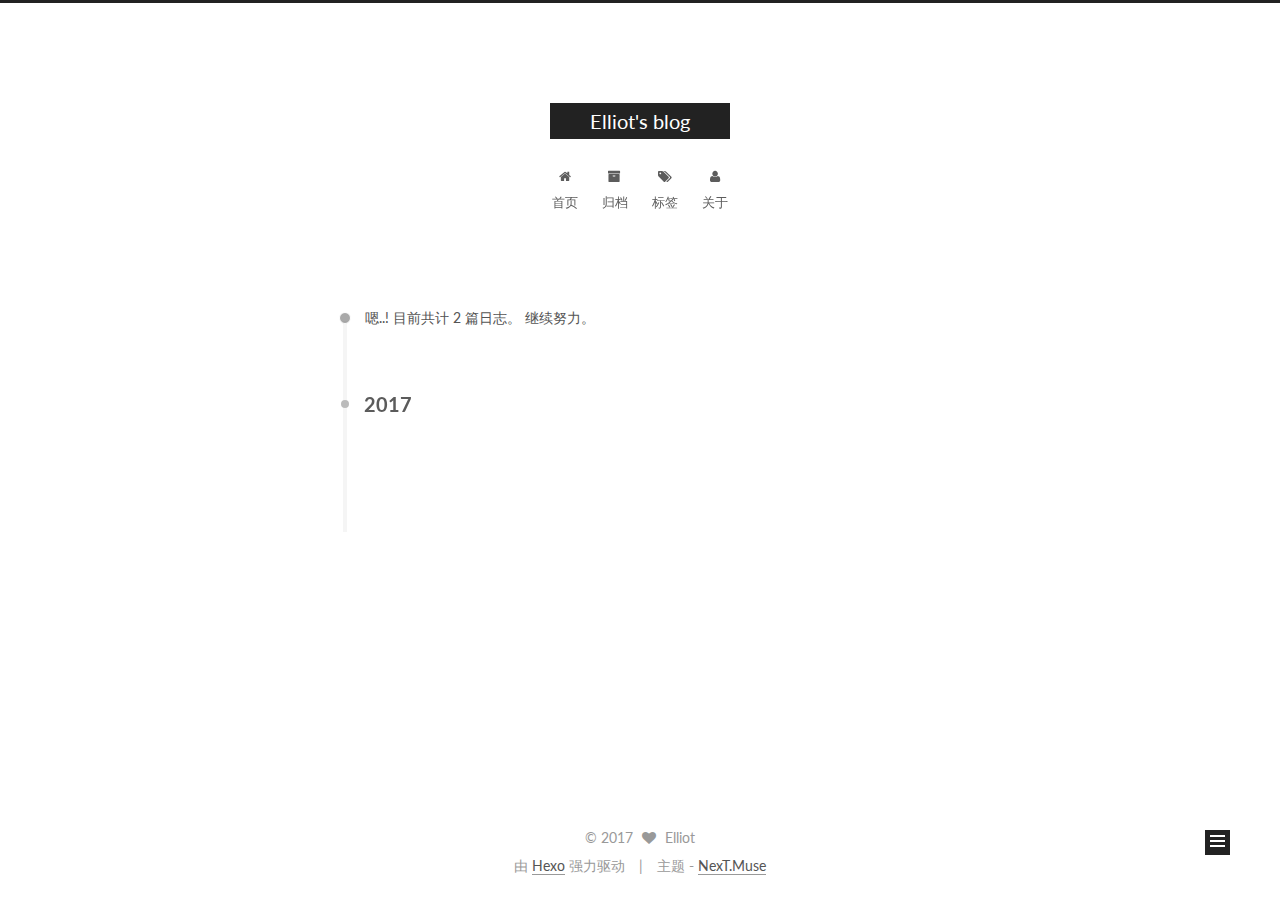
<file: archives/2017/03/index.html>
<!doctype html>



  


<html class="theme-next muse use-motion" lang="zh-Hans">
<head>
  <meta charset="UTF-8"/>
<meta http-equiv="X-UA-Compatible" content="IE=edge" />
<meta name="viewport" content="width=device-width, initial-scale=1, maximum-scale=1"/>



<meta http-equiv="Cache-Control" content="no-transform" />
<meta http-equiv="Cache-Control" content="no-siteapp" />












  
  
  <link href="/lib/fancybox/source/jquery.fancybox.css?v=2.1.5" rel="stylesheet" type="text/css" />




  
  
  
  

  
    
    
  

  

  

  

  

  
    
    
    <link href="//fonts.googleapis.com/css?family=Lato:300,300italic,400,400italic,700,700italic&subset=latin,latin-ext" rel="stylesheet" type="text/css">
  






<link href="/lib/font-awesome/css/font-awesome.min.css?v=4.6.2" rel="stylesheet" type="text/css" />

<link href="/css/main.css?v=5.1.0" rel="stylesheet" type="text/css" />


  <meta name="keywords" content="Hexo, NexT" />





  <link rel="alternate" href="/atom.xml" title="Elliot's blog" type="application/atom+xml" />




  <link rel="shortcut icon" type="image/x-icon" href="/favicon.ico?v=5.1.0" />






<meta property="og:type" content="website">
<meta property="og:title" content="Elliot's blog">
<meta property="og:url" content="http://yoursite.com/archives/2017/03/index.html">
<meta property="og:site_name" content="Elliot's blog">
<meta name="twitter:card" content="summary">
<meta name="twitter:title" content="Elliot's blog">



<script type="text/javascript" id="hexo.configurations">
  var NexT = window.NexT || {};
  var CONFIG = {
    root: '/',
    scheme: 'Muse',
    sidebar: {"position":"left","display":"hide"},
    fancybox: true,
    motion: true,
    duoshuo: {
      userId: '0',
      author: '博主'
    },
    algolia: {
      applicationID: '',
      apiKey: '',
      indexName: '',
      hits: {"per_page":10},
      labels: {"input_placeholder":"Search for Posts","hits_empty":"We didn't find any results for the search: ${query}","hits_stats":"${hits} results found in ${time} ms"}
    }
  };
</script>



  <link rel="canonical" href="http://yoursite.com/archives/2017/03/"/>





  <title> 归档 | Elliot's blog </title>
</head>

<body itemscope itemtype="http://schema.org/WebPage" lang="zh-Hans">

  


<script>
  (function(i,s,o,g,r,a,m){i['GoogleAnalyticsObject']=r;i[r]=i[r]||function(){
            (i[r].q=i[r].q||[]).push(arguments)},i[r].l=1*new Date();a=s.createElement(o),
          m=s.getElementsByTagName(o)[0];a.async=1;a.src=g;m.parentNode.insertBefore(a,m)
  })(window,document,'script','//www.google-analytics.com/analytics.js','ga');
  ga('create', 'UA-90945416-1', 'auto');
  ga('send', 'pageview');
</script>









  
  
    
  

  <div class="container one-collumn sidebar-position-left  page-archive  ">
    <div class="headband"></div>

    <header id="header" class="header" itemscope itemtype="http://schema.org/WPHeader">
      <div class="header-inner"><div class="site-meta ">
  

  <div class="custom-logo-site-title">
    <a href="/"  class="brand" rel="start">
      <span class="logo-line-before"><i></i></span>
      <span class="site-title">Elliot's blog</span>
      <span class="logo-line-after"><i></i></span>
    </a>
  </div>
    
      <p class="site-subtitle"></p>
    
</div>

<div class="site-nav-toggle">
  <button>
    <span class="btn-bar"></span>
    <span class="btn-bar"></span>
    <span class="btn-bar"></span>
  </button>
</div>

<nav class="site-nav">
  

  
    <ul id="menu" class="menu">
      
        
        <li class="menu-item menu-item-home">
          <a href="/" rel="section">
            
              <i class="menu-item-icon fa fa-fw fa-home"></i> <br />
            
            首页
          </a>
        </li>
      
        
        <li class="menu-item menu-item-archives">
          <a href="/archives" rel="section">
            
              <i class="menu-item-icon fa fa-fw fa-archive"></i> <br />
            
            归档
          </a>
        </li>
      
        
        <li class="menu-item menu-item-tags">
          <a href="/tags" rel="section">
            
              <i class="menu-item-icon fa fa-fw fa-tags"></i> <br />
            
            标签
          </a>
        </li>
      
        
        <li class="menu-item menu-item-about">
          <a href="/about" rel="section">
            
              <i class="menu-item-icon fa fa-fw fa-user"></i> <br />
            
            关于
          </a>
        </li>
      

      
    </ul>
  

  
</nav>



 </div>
    </header>

    <main id="main" class="main">
      <div class="main-inner">
        <div class="content-wrap">
          <div id="content" class="content">
            

  <section id="posts" class="posts-collapse">
    <span class="archive-move-on"></span>

    <span class="archive-page-counter">
      
      
      
        
      
      嗯..! 目前共计 2 篇日志。 继续努力。
    </span>

    

      
      
      

      
        
        <div class="collection-title">
          <h2 class="archive-year motion-element" id="archive-year-2017">2017</h2>
        </div>
      
      

      

  <article class="post post-type-normal" itemscope itemtype="http://schema.org/Article">
    <header class="post-header">

      <h1 class="post-title">
        
            <a class="post-title-link" href="/2017/03/13/hexo/" itemprop="url">
              
                <span itemprop="name">Mac上搭建基于GitHub Page的Hexo博客</span>
              
            </a>
        
      </h1>

      <div class="post-meta">
        <time class="post-time" itemprop="dateCreated"
              datetime="2017-03-13T23:25:29+08:00"
              content="2017-03-13" >
          03-13
        </time>
      </div>

    </header>
  </article>



    

  </section>

  


          
          </div>
          


          

        </div>
        
          
  
  <div class="sidebar-toggle">
    <div class="sidebar-toggle-line-wrap">
      <span class="sidebar-toggle-line sidebar-toggle-line-first"></span>
      <span class="sidebar-toggle-line sidebar-toggle-line-middle"></span>
      <span class="sidebar-toggle-line sidebar-toggle-line-last"></span>
    </div>
  </div>

  <aside id="sidebar" class="sidebar">
    <div class="sidebar-inner">

      

      

      <section class="site-overview sidebar-panel sidebar-panel-active">
        <div class="site-author motion-element" itemprop="author" itemscope itemtype="http://schema.org/Person">
          <img class="site-author-image" itemprop="image"
               src="/images/avatar.gif"
               alt="Elliot" />
          <p class="site-author-name" itemprop="name">Elliot</p>
          <p class="site-description motion-element" itemprop="description"></p>
        </div>
        <nav class="site-state motion-element">
        
          
            <div class="site-state-item site-state-posts">
              <a href="/archives">
                <span class="site-state-item-count">2</span>
                <span class="site-state-item-name">日志</span>
              </a>
            </div>
          

          

          
            <div class="site-state-item site-state-tags">
              <a href="/tags">
                <span class="site-state-item-count">1</span>
                <span class="site-state-item-name">标签</span>
              </a>
            </div>
          

        </nav>

        
          <div class="feed-link motion-element">
            <a href="/atom.xml" rel="alternate">
              <i class="fa fa-rss"></i>
              RSS
            </a>
          </div>
        

        <div class="links-of-author motion-element">
          
            
              <span class="links-of-author-item">
                <a href="https://github.com/elliotchern" target="_blank" title="github">
                  
                    <i class="fa fa-fw fa-globe"></i>
                  
                  github
                </a>
              </span>
            
              <span class="links-of-author-item">
                <a href="https://twitter.com/elliotchern" target="_blank" title="twitter">
                  
                    <i class="fa fa-fw fa-globe"></i>
                  
                  twitter
                </a>
              </span>
            
              <span class="links-of-author-item">
                <a href="https://instagram.com/elliotchern" target="_blank" title="instagram">
                  
                    <i class="fa fa-fw fa-globe"></i>
                  
                  instagram
                </a>
              </span>
            
              <span class="links-of-author-item">
                <a href="http://www.zhihu.com/people/elliot-75-33" target="_blank" title="zhihu">
                  
                    <i class="fa fa-fw fa-globe"></i>
                  
                  zhihu
                </a>
              </span>
            
          
        </div>

        
        

        
        

        


      </section>

      

    </div>
  </aside>


        
      </div>
    </main>

    <footer id="footer" class="footer">
      <div class="footer-inner">
        <div class="copyright" >
  
  &copy; 
  <span itemprop="copyrightYear">2017</span>
  <span class="with-love">
    <i class="fa fa-heart"></i>
  </span>
  <span class="author" itemprop="copyrightHolder">Elliot</span>
</div>


<div class="powered-by">
  由 <a class="theme-link" href="https://hexo.io">Hexo</a> 强力驱动
</div>

<div class="theme-info">
  主题 -
  <a class="theme-link" href="https://github.com/iissnan/hexo-theme-next">
    NexT.Muse
  </a>
</div>


        

        
      </div>
    </footer>

    <div class="back-to-top">
      <i class="fa fa-arrow-up"></i>
    </div>
  </div>

  

<script type="text/javascript">
  if (Object.prototype.toString.call(window.Promise) !== '[object Function]') {
    window.Promise = null;
  }
</script>









  




  
  <script type="text/javascript" src="/lib/jquery/index.js?v=2.1.3"></script>

  
  <script type="text/javascript" src="/lib/fastclick/lib/fastclick.min.js?v=1.0.6"></script>

  
  <script type="text/javascript" src="/lib/jquery_lazyload/jquery.lazyload.js?v=1.9.7"></script>

  
  <script type="text/javascript" src="/lib/velocity/velocity.min.js?v=1.2.1"></script>

  
  <script type="text/javascript" src="/lib/velocity/velocity.ui.min.js?v=1.2.1"></script>

  
  <script type="text/javascript" src="/lib/fancybox/source/jquery.fancybox.pack.js?v=2.1.5"></script>


  


  <script type="text/javascript" src="/js/src/utils.js?v=5.1.0"></script>

  <script type="text/javascript" src="/js/src/motion.js?v=5.1.0"></script>



  
  

  
  
    <script type="text/javascript" id="motion.page.archive">
      $('.archive-year').velocity('transition.slideLeftIn');
    </script>
  


  


  <script type="text/javascript" src="/js/src/bootstrap.js?v=5.1.0"></script>



  



  




	





  





  

  




  
  

  
  
    <script type="text/x-mathjax-config">
      MathJax.Hub.Config({
        tex2jax: {
          inlineMath: [ ['$','$'], ["\\(","\\)"]  ],
          processEscapes: true,
          skipTags: ['script', 'noscript', 'style', 'textarea', 'pre', 'code']
        }
      });
    </script>

    <script type="text/x-mathjax-config">
      MathJax.Hub.Queue(function() {
        var all = MathJax.Hub.getAllJax(), i;
        for (i=0; i < all.length; i += 1) {
          all[i].SourceElement().parentNode.className += ' has-jax';
        }
      });
    </script>
    <script type="text/javascript" src="//cdn.mathjax.org/mathjax/latest/MathJax.js?config=TeX-AMS-MML_HTMLorMML"></script>
  


  

  

  


</body>
</html>
</file>
<file: css/main.css>
/* normalize.css v3.0.2 | MIT License | git.io/normalize */
html {
  font-family: sans-serif; /* 1 */
  -ms-text-size-adjust: 100%; /* 2 */
  -webkit-text-size-adjust: 100%; /* 2 */
}
body {
  margin: 0;
}
article,
aside,
details,
figcaption,
figure,
footer,
header,
hgroup,
main,
menu,
nav,
section,
summary {
  display: block;
}
audio,
canvas,
progress,
video {
  display: inline-block; /* 1 */
  vertical-align: baseline; /* 2 */
}
audio:not([controls]) {
  display: none;
  height: 0;
}
[hidden],
template {
  display: none;
}
a {
  background-color: transparent;
}
a:active,
a:hover {
  outline: 0;
}
abbr[title] {
  border-bottom: 1px dotted;
}
b,
strong {
  font-weight: bold;
}
dfn {
  font-style: italic;
}
h1 {
  font-size: 2em;
  margin: 0.67em 0;
}
mark {
  background: #ff0;
  color: #000;
}
small {
  font-size: 80%;
}
sub,
sup {
  font-size: 75%;
  line-height: 0;
  position: relative;
  vertical-align: baseline;
}
sup {
  top: -0.5em;
}
sub {
  bottom: -0.25em;
}
img {
  border: 0;
}
svg:not(:root) {
  overflow: hidden;
}
figure {
  margin: 1em 40px;
}
hr {
  -moz-box-sizing: content-box;
  box-sizing: content-box;
  height: 0;
}
pre {
  overflow: auto;
}
code,
kbd,
pre,
samp {
  font-family: monospace, monospace;
  font-size: 1em;
}
button,
input,
optgroup,
select,
textarea {
  color: inherit; /* 1 */
  font: inherit; /* 2 */
  margin: 0; /* 3 */
}
button {
  overflow: visible;
}
button,
select {
  text-transform: none;
}
button,
html input[type="button"],
input[type="reset"],
input[type="submit"] {
  -webkit-appearance: button; /* 2 */
  cursor: pointer; /* 3 */
}
button[disabled],
html input[disabled] {
  cursor: default;
}
button::-moz-focus-inner,
input::-moz-focus-inner {
  border: 0;
  padding: 0;
}
input {
  line-height: normal;
}
input[type="checkbox"],
input[type="radio"] {
  box-sizing: border-box; /* 1 */
  padding: 0; /* 2 */
}
input[type="number"]::-webkit-inner-spin-button,
input[type="number"]::-webkit-outer-spin-button {
  height: auto;
}
input[type="search"] {
  -webkit-appearance: textfield; /* 1 */
  -moz-box-sizing: content-box;
  -webkit-box-sizing: content-box; /* 2 */
  box-sizing: content-box;
}
input[type="search"]::-webkit-search-cancel-button,
input[type="search"]::-webkit-search-decoration {
  -webkit-appearance: none;
}
fieldset {
  border: 1px solid #c0c0c0;
  margin: 0 2px;
  padding: 0.35em 0.625em 0.75em;
}
legend {
  border: 0; /* 1 */
  padding: 0; /* 2 */
}
textarea {
  overflow: auto;
}
optgroup {
  font-weight: bold;
}
table {
  border-collapse: collapse;
  border-spacing: 0;
}
td,
th {
  padding: 0;
}
::selection {
  background: #262a30;
  color: #fff;
}
body {
  position: relative;
  font-family: 'Lato', "PingFang SC", "Microsoft YaHei", sans-serif;
  font-size: 14px;
  line-height: 2;
  color: #555;
  background: #fff;
}
@media (max-width: 767px) {
  body {
    padding-right: 0 !important;
  }
}
@media (min-width: 768px) and (max-width: 991px) {
  body {
    padding-right: 0 !important;
  }
}
@media (min-width: 1600px) {
  body {
    font-size: 16px;
  }
}
h1,
h2,
h3,
h4,
h5,
h6 {
  margin: 0;
  padding: 0;
  font-weight: bold;
  line-height: 1.5;
  font-family: 'Lato', "PingFang SC", "Microsoft YaHei", sans-serif;
}
h2,
h3,
h4,
h5,
h6 {
  margin: 20px 0 15px;
}
h1 {
  font-size: 22px;
}
@media (max-width: 767px) {
  h1 {
    font-size: 18px;
  }
}
h2 {
  font-size: 20px;
}
@media (max-width: 767px) {
  h2 {
    font-size: 16px;
  }
}
h3 {
  font-size: 18px;
}
@media (max-width: 767px) {
  h3 {
    font-size: 14px;
  }
}
h4 {
  font-size: 16px;
}
@media (max-width: 767px) {
  h4 {
    font-size: 12px;
  }
}
h5 {
  font-size: 14px;
}
@media (max-width: 767px) {
  h5 {
    font-size: 10px;
  }
}
h6 {
  font-size: 12px;
}
@media (max-width: 767px) {
  h6 {
    font-size: 8px;
  }
}
p {
  margin: 0 0 25px 0;
}
a {
  color: #555;
  text-decoration: none;
  border-bottom: 1px solid #999;
  word-wrap: break-word;
}
a:hover {
  color: #222;
  border-bottom-color: #222;
}
ul {
  list-style: none;
}
blockquote {
  margin: 0;
  padding: 0;
}
img {
  display: block;
  margin: auto;
  max-width: 100%;
  height: auto;
}
hr {
  margin: 40px 0;
  height: 3px;
  border: none;
  background-color: #ddd;
  background-image: repeating-linear-gradient(-45deg, #fff, #fff 4px, transparent 4px, transparent 8px);
}
blockquote {
  padding: 0 15px;
  color: #666;
  border-left: 4px solid #ddd;
}
blockquote cite::before {
  content: "-";
  padding: 0 5px;
}
dt {
  font-weight: 700;
}
dd {
  margin: 0;
  padding: 0;
}
.text-left {
  text-align: left;
}
.text-center {
  text-align: center;
}
.text-right {
  text-align: right;
}
.text-justify {
  text-align: justify;
}
.text-nowrap {
  white-space: nowrap;
}
.text-lowercase {
  text-transform: lowercase;
}
.text-uppercase {
  text-transform: uppercase;
}
.text-capitalize {
  text-transform: capitalize;
}
.center-block {
  display: block;
  margin-left: auto;
  margin-right: auto;
}
.clearfix:before,
.clearfix:after {
  content: " ";
  display: table;
}
.clearfix:after {
  clear: both;
}
.pullquote {
  width: 45%;
}
.pullquote.left {
  float: left;
  margin-left: 5px;
  margin-right: 10px;
}
.pullquote.right {
  float: right;
  margin-left: 10px;
  margin-right: 5px;
}
.affix.affix.affix {
  position: fixed;
}
.translation {
  margin-top: -20px;
  font-size: 14px;
  color: #999;
}
.scrollbar-measure {
  width: 100px;
  height: 100px;
  overflow: scroll;
  position: absolute;
  top: -9999px;
}
.use-motion .motion-element {
  opacity: 0;
}
#local-search-input {
  padding: 3px;
  border: none;
  text-indent: 14px;
  border-radius: 0;
  width: 140px;
  outline: none;
  border-bottom: 1px solid #999;
  background: inherit;
  opacity: 0.5;
}
#local-search-input:focus {
  opacity: 1;
}
.search-icon {
  position: absolute;
  top: 9px;
}
table {
  margin: 20px 0;
  width: 100%;
  border-collapse: collapse;
  border-spacing: 0;
  border: 1px solid #ddd;
  font-size: 14px;
  table-layout: fixed;
  word-wrap: break-all;
}
table>tbody>tr:nth-of-type(odd) {
  background-color: #f9f9f9;
}
table>tbody>tr:hover {
  background-color: #f5f5f5;
}
caption,
th,
td {
  padding: 8px;
  text-align: left;
  vertical-align: middle;
  font-weight: normal;
}
th,
td {
  border-bottom: 3px solid #ddd;
  border-right: 1px solid #eee;
}
th {
  padding-bottom: 10px;
  font-weight: 700;
}
td {
  border-bottom-width: 1px;
}
html,
body {
  height: 100%;
}
.container {
  position: relative;
  min-height: 100%;
}
.header-inner {
  margin: 0 auto;
  padding: 100px 0 70px;
  width: 700px;
}
@media (min-width: 1600px) {
  .container .header-inner {
    width: 900px;
  }
}
.main {
  padding-bottom: 150px;
}
.main-inner {
  margin: 0 auto;
  width: 700px;
}
@media (min-width: 1600px) {
  .container .main-inner {
    width: 900px;
  }
}
.footer {
  position: absolute;
  left: 0;
  bottom: 0;
  width: 100%;
  min-height: 50px;
}
.footer-inner {
  box-sizing: border-box;
  margin: 20px auto;
  width: 700px;
}
@media (min-width: 1600px) {
  .container .footer-inner {
    width: 900px;
  }
}
pre,
.highlight {
  overflow: auto;
  margin: 20px 0;
  padding: 0;
  font-size: 13px;
  color: #4d4d4c;
  background: #f7f7f7;
  line-height: 1.6;
}
pre,
code {
  font-family: consolas, Menlo, "PingFang SC", "Microsoft YaHei", monospace;
}
code {
  padding: 2px 4px;
  word-wrap: break-word;
  color: #4d4d4c;
  background: #f7f7f7;
  border-radius: 3px;
  font-size: 13px;
}
pre code {
  padding: 0;
  color: #4d4d4c;
  background: none;
  text-shadow: none;
}
.highlight {
  border-radius: 1px;
}
.highlight pre {
  border: none;
  margin: 0;
  padding: 10px 0;
}
.highlight table {
  margin: 0;
  width: auto;
  border: none;
}
.highlight td {
  border: none;
  padding: 0;
}
.highlight figcaption {
  font-size: 1em;
  color: #4d4d4c;
  line-height: 1em;
  margin-bottom: 1em;
}
.highlight figcaption:before,
.highlight figcaption:after {
  content: " ";
  display: table;
}
.highlight figcaption:after {
  clear: both;
}
.highlight figcaption a {
  float: right;
  color: #4d4d4c;
}
.highlight figcaption a:hover {
  border-bottom-color: #4d4d4c;
}
.highlight .gutter pre {
  padding-left: 10px;
  padding-right: 10px;
  color: #869194;
  text-align: right;
  background-color: #eff2f3;
}
.highlight .code pre {
  padding-left: 10px;
  padding-right: 10px;
  background-color: #f7f7f7;
}
.highlight .line {
  height: 20px;
}
.gutter {
  -webkit-user-select: none;
  -moz-user-select: none;
  -ms-user-select: none;
  user-select: none;
}
.gist table {
  width: auto;
}
.gist table td {
  border: none;
}
pre .deletion {
  background: #fdd;
}
pre .addition {
  background: #dfd;
}
pre .meta {
  color: #8959a8;
}
pre .comment {
  color: #8e908c;
}
pre .variable,
pre .attribute,
pre .tag,
pre .regexp,
pre .ruby .constant,
pre .xml .tag .title,
pre .xml .pi,
pre .xml .doctype,
pre .html .doctype,
pre .css .id,
pre .css .class,
pre .css .pseudo {
  color: #c82829;
}
pre .number,
pre .preprocessor,
pre .built_in,
pre .literal,
pre .params,
pre .constant,
pre .command {
  color: #f5871f;
}
pre .ruby .class .title,
pre .css .rules .attribute,
pre .string,
pre .value,
pre .inheritance,
pre .header,
pre .ruby .symbol,
pre .xml .cdata,
pre .special,
pre .number,
pre .formula {
  color: #718c00;
}
pre .title,
pre .css .hexcolor {
  color: #3e999f;
}
pre .function,
pre .python .decorator,
pre .python .title,
pre .ruby .function .title,
pre .ruby .title .keyword,
pre .perl .sub,
pre .javascript .title,
pre .coffeescript .title {
  color: #4271ae;
}
pre .keyword,
pre .javascript .function {
  color: #8959a8;
}
.full-image.full-image.full-image {
  border: none;
  max-width: 100%;
  width: auto;
  margin: 20px auto;
}
@media (min-width: 992px) {
  .full-image.full-image.full-image {
    max-width: none;
    width: 110%;
    margin: 25px -5%;
  }
}
.blockquote-center,
.page-home .post-type-quote blockquote,
.page-post-detail .post-type-quote blockquote {
  position: relative;
  margin: 40px 0;
  padding: 0;
  border-left: none;
  text-align: center;
}
.blockquote-center::before,
.page-home .post-type-quote blockquote::before,
.page-post-detail .post-type-quote blockquote::before,
.blockquote-center::after,
.page-home .post-type-quote blockquote::after,
.page-post-detail .post-type-quote blockquote::after {
  position: absolute;
  content: ' ';
  display: block;
  width: 100%;
  height: 24px;
  opacity: 0.2;
  background-repeat: no-repeat;
  background-position: 0 -6px;
  background-size: 22px 22px;
}
.blockquote-center::before,
.page-home .post-type-quote blockquote::before,
.page-post-detail .post-type-quote blockquote::before {
  top: -20px;
  background-image: url("../images/quote-l.svg");
  border-top: 1px solid #ccc;
}
.blockquote-center::after,
.page-home .post-type-quote blockquote::after,
.page-post-detail .post-type-quote blockquote::after {
  bottom: -20px;
  background-image: url("../images/quote-r.svg");
  border-bottom: 1px solid #ccc;
  background-position: 100% 8px;
}
.blockquote-center p,
.page-home .post-type-quote blockquote p,
.page-post-detail .post-type-quote blockquote p,
.blockquote-center div,
.page-home .post-type-quote blockquote div,
.page-post-detail .post-type-quote blockquote div {
  text-align: center;
}
.post .post-body .group-picture img {
  box-sizing: border-box;
  padding: 0 3px;
  border: none;
}
.post .group-picture-row {
  overflow: hidden;
  margin-top: 6px;
}
.post .group-picture-row:first-child {
  margin-top: 0;
}
.post .group-picture-column {
  float: left;
}
.page-post-detail .post-body .group-picture-column {
  float: none;
  margin-top: 10px;
  width: auto !important;
}
.page-post-detail .post-body .group-picture-column img {
  margin: 0 auto;
}
.page-archive .group-picture-container {
  overflow: hidden;
}
.page-archive .group-picture-row {
  float: left;
}
.page-archive .group-picture-row:first-child {
  margin-top: 6px;
}
.page-archive .group-picture-column {
  max-width: 150px;
  max-height: 150px;
}
.note {
  padding: 20px;
  margin: 20px 0;
  border: 1px solid #eee;
  border-left-width: 5px;
  border-radius: 3px;
}
.note h2,
.note h3,
.note h4,
.note h5,
.note h6 {
  margin-top: 0;
  margin-bottom: 5px;
}
.note p:last-child {
  margin-bottom: 0;
}
.note code {
  border-radius: 3px;
}
.note+.note {
  margin-top: -5px;
}
.default {
  border-left-color: #777;
}
.default h2,
.default h3,
.default h4,
.default h5,
.default h6 {
  color: #777;
}
.primary {
  border-left-color: #428bca;
}
.primary h2,
.primary h3,
.primary h4,
.primary h5,
.primary h6 {
  color: #428bca;
}
.success {
  border-left-color: #5cb85c;
}
.success h2,
.success h3,
.success h4,
.success h5,
.success h6 {
  color: #5cb85c;
}
.danger {
  border-left-color: #d9534f;
}
.danger h2,
.danger h3,
.danger h4,
.danger h5,
.danger h6 {
  color: #d9534f;
}
.warning {
  border-left-color: #f0ad4e;
}
.warning h2,
.warning h3,
.warning h4,
.warning h5,
.warning h6 {
  color: #f0ad4e;
}
.info {
  border-left-color: #5bc0de;
}
.info h2,
.info h3,
.info h4,
.info h5,
.info h6 {
  color: #5bc0de;
}
.btn {
  display: inline-block;
  padding: 0 20px;
  font-size: 14px;
  color: #fff;
  background: #222;
  border: 2px solid #222;
  text-decoration: none;
  border-radius: 0;
  transition-property: background-color;
  transition-duration: 0.2s;
  transition-timing-function: ease-in-out;
  transition-delay: 0s;
}
.btn:hover,
.post-more-link .btn:hover {
  border-color: #222;
  color: #222;
  background: #fff;
}
.btn-bar {
  display: block;
  width: 22px;
  height: 2px;
  background: #555;
  border-radius: 1px;
}
.btn-bar+.btn-bar {
  margin-top: 4px;
}
.pagination {
  margin: 120px 0 40px;
  text-align: center;
  border-top: 1px solid #eee;
}
.page-number-basic,
.pagination .prev,
.pagination .next,
.pagination .page-number,
.pagination .space {
  display: inline-block;
  position: relative;
  top: -1px;
  margin: 0 10px;
  padding: 0 10px;
  line-height: 30px;
}
@media (max-width: 767px) {
  .page-number-basic,
  .pagination .prev,
  .pagination .next,
  .pagination .page-number,
  .pagination .space {
    margin: 0 5px;
  }
}
.pagination .prev,
.pagination .next,
.pagination .page-number {
  border-bottom: 0;
  border-top: 1px solid #eee;
  transition-property: border-color;
  transition-duration: 0.2s;
  transition-timing-function: ease-in-out;
  transition-delay: 0s;
}
.pagination .prev:hover,
.pagination .next:hover,
.pagination .page-number:hover {
  border-top-color: #222;
}
.pagination .space {
  padding: 0;
  margin: 0;
}
.pagination .prev {
  margin-left: 0;
}
.pagination .next {
  margin-right: 0;
}
.pagination .page-number.current {
  color: #fff;
  background: #ccc;
  border-top-color: #ccc;
}
@media (max-width: 767px) {
  .pagination {
    border-top: none;
  }
  .pagination .prev,
  .pagination .next,
  .pagination .page-number {
    margin-bottom: 10px;
    border-top: 0;
    border-bottom: 1px solid #eee;
  }
  .pagination .prev:hover,
  .pagination .next:hover,
  .pagination .page-number:hover {
    border-bottom-color: #222;
  }
}
.comments {
  margin: 60px 20px 0;
}
.tag-cloud {
  text-align: center;
}
.tag-cloud a {
  display: inline-block;
  margin: 10px;
}
.back-to-top {
  box-sizing: border-box;
  position: fixed;
  bottom: -100px;
  right: 50px;
  z-index: 1050;
  padding: 0 6px;
  width: 25px;
  background: #222;
  font-size: 12px;
  opacity: 1;
  color: #fff;
  cursor: pointer;
  text-align: center;
  -webkit-transform: translateZ(0);
  transition-property: bottom;
  transition-duration: 0.2s;
  transition-timing-function: ease-in-out;
  transition-delay: 0s;
}
@media (max-width: 767px) {
  .back-to-top {
    display: none;
  }
}
@media (min-width: 768px) and (max-width: 991px) {
  .back-to-top {
    display: none;
  }
}
.back-to-top.back-to-top-on {
  bottom: 19px;
}
.header {
  background: #fff;
}
.header-inner {
  position: relative;
}
.headband {
  height: 3px;
  background: #222;
}
.site-meta {
  margin: 0;
  text-align: center;
}
@media (max-width: 767px) {
  .site-meta {
    text-align: center;
  }
}
.brand {
  position: relative;
  display: inline-block;
  padding: 0 40px;
  color: #fff;
  background: #222;
  border-bottom: none;
}
.brand:hover {
  color: #fff;
}
.logo {
  display: inline-block;
  margin-right: 5px;
  line-height: 36px;
  vertical-align: top;
}
.site-title {
  display: inline-block;
  vertical-align: top;
  line-height: 36px;
  font-size: 20px;
  font-weight: normal;
  font-family: 'Lato', "PingFang SC", "Microsoft YaHei", sans-serif;
}
.site-subtitle {
  margin-top: 10px;
  font-size: 13px;
  color: #999;
}
.use-motion .brand {
  opacity: 0;
}
.use-motion .logo,
.use-motion .site-title,
.use-motion .site-subtitle {
  opacity: 0;
  position: relative;
  top: -10px;
}
.site-nav-toggle {
  display: none;
  position: absolute;
  top: 10px;
  left: 10px;
}
@media (max-width: 767px) {
  .site-nav-toggle {
    display: block;
  }
}
.site-nav-toggle button {
  margin-top: 2px;
  padding: 9px 10px;
  background: transparent;
  border: none;
}
@media (max-width: 767px) {
  .site-nav {
    display: none;
    margin: 0 -10px;
    padding: 0 10px;
    clear: both;
    border-top: 1px solid #ddd;
  }
}
@media (min-width: 768px) and (max-width: 991px) {
  .site-nav {
    display: block !important;
  }
}
@media (min-width: 992px) {
  .site-nav {
    display: block !important;
  }
}
.menu {
  margin-top: 20px;
  padding-left: 0;
  text-align: center;
}
.menu .menu-item {
  display: inline-block;
  margin: 0 10px;
}
@media screen and (max-width: 767px) {
  .menu .menu-item {
    margin-top: 10px;
  }
}
.menu .menu-item a {
  display: block;
  font-size: 13px;
  text-transform: capitalize;
  line-height: inherit;
  border-bottom: 1px solid transparent;
  transition-property: border-color;
  transition-duration: 0.2s;
  transition-timing-function: ease-in-out;
  transition-delay: 0s;
}
.menu .menu-item a:hover {
  border-bottom-color: #222;
}
.menu .menu-item .fa {
  margin-right: 5px;
}
.use-motion .menu-item {
  opacity: 0;
}
.post-body {
  font-family: 'Lato', "PingFang SC", "Microsoft YaHei", sans-serif;
}
@media (max-width: 767px) {
  .post-body {
    word-break: break-word;
  }
}
.post-body .fancybox img {
  display: block !important;
  margin: 0 auto;
  cursor: pointer;
  cursor: zoom-in;
  cursor: -webkit-zoom-in;
}
.post-body .image-caption,
.post-body .figure .caption {
  margin: 10px auto 15px;
  text-align: center;
  font-size: 14px;
  color: #999;
  font-weight: bold;
  line-height: 1;
}
.post-sticky-flag {
  display: inline-block;
  font-size: 16px;
  -ms-transform: rotate(30deg);
  -webkit-transform: rotate(30deg);
  -moz-transform: rotate(30deg);
  -ms-transform: rotate(30deg);
  -o-transform: rotate(30deg);
  transform: rotate(30deg);
}
.posts-expand {
  padding-top: 40px;
}
@media (max-width: 767px) {
  .posts-expand {
    margin: 0 20px;
  }
  .post-body pre,
  .post-body .highlight {
    padding: 10px;
  }
  .post-body pre .gutter pre,
  .post-body .highlight .gutter pre {
    padding-right: 10px;
  }
}
@media (min-width: 992px) {
  .posts-expand .post-body {
    text-align: justify;
  }
}
.posts-expand .post-body h2,
.posts-expand .post-body h3,
.posts-expand .post-body h4,
.posts-expand .post-body h5,
.posts-expand .post-body h6 {
  padding-top: 10px;
}
.posts-expand .post-body h2 .header-anchor,
.posts-expand .post-body h3 .header-anchor,
.posts-expand .post-body h4 .header-anchor,
.posts-expand .post-body h5 .header-anchor,
.posts-expand .post-body h6 .header-anchor {
  float: right;
  margin-left: 10px;
  color: #ccc;
  border-bottom-style: none;
  visibility: hidden;
}
.posts-expand .post-body h2 .header-anchor:hover,
.posts-expand .post-body h3 .header-anchor:hover,
.posts-expand .post-body h4 .header-anchor:hover,
.posts-expand .post-body h5 .header-anchor:hover,
.posts-expand .post-body h6 .header-anchor:hover {
  color: inherit;
}
.posts-expand .post-body h2:hover .header-anchor,
.posts-expand .post-body h3:hover .header-anchor,
.posts-expand .post-body h4:hover .header-anchor,
.posts-expand .post-body h5:hover .header-anchor,
.posts-expand .post-body h6:hover .header-anchor {
  visibility: visible;
}
.posts-expand .post-body ul li {
  list-style: circle;
}
.posts-expand .post-body img {
  box-sizing: border-box;
  margin: auto;
  padding: 3px;
  border: 1px solid #ddd;
}
.posts-expand .fancybox img {
  margin: 0 auto;
}
@media (max-width: 767px) {
  .posts-collapse {
    margin: 0 20px;
  }
  .posts-collapse .post-title,
  .posts-collapse .post-meta {
    display: block;
    width: auto;
    text-align: left;
  }
}
.posts-collapse {
  position: relative;
  z-index: 1010;
  margin-left: 55px;
}
.posts-collapse::after {
  content: " ";
  position: absolute;
  top: 20px;
  left: 0;
  margin-left: -2px;
  width: 4px;
  height: 100%;
  background: #f5f5f5;
  z-index: -1;
}
@media (max-width: 767px) {
  .posts-collapse {
    margin: 0 20px;
  }
}
.posts-collapse .collection-title {
  position: relative;
  margin: 60px 0;
}
.posts-collapse .collection-title h2 {
  margin-left: 20px;
}
.posts-collapse .collection-title small {
  color: #bbb;
}
.posts-collapse .collection-title::before {
  content: " ";
  position: absolute;
  left: 0;
  top: 50%;
  margin-left: -4px;
  margin-top: -4px;
  width: 8px;
  height: 8px;
  background: #bbb;
  border-radius: 50%;
}
.posts-collapse .post {
  margin: 30px 0;
}
.posts-collapse .post-header {
  position: relative;
  transition-duration: 0.2s;
  transition-timing-function: ease-in-out;
  transition-delay: 0s;
  transition-property: border;
  border-bottom: 1px dashed #ccc;
}
.posts-collapse .post-header::before {
  content: " ";
  position: absolute;
  left: 0;
  top: 12px;
  width: 6px;
  height: 6px;
  margin-left: -4px;
  background: #bbb;
  border-radius: 50%;
  border: 1px solid #fff;
  transition-duration: 0.2s;
  transition-timing-function: ease-in-out;
  transition-delay: 0s;
  transition-property: background;
}
.posts-collapse .post-header:hover {
  border-bottom-color: #666;
}
.posts-collapse .post-header:hover::before {
  background: #222;
}
.posts-collapse .post-meta {
  position: absolute;
  font-size: 12px;
  left: 20px;
  top: 5px;
}
.posts-collapse .post-comments-count {
  display: none;
}
.posts-collapse .post-title {
  margin-left: 60px;
  font-size: 16px;
  font-weight: normal;
  line-height: inherit;
}
.posts-collapse .post-title::after {
  margin-left: 3px;
  opacity: 0.6;
}
.posts-collapse .post-title a {
  color: #666;
  border-bottom: none;
}
.page-home .post-type-quote .post-header,
.page-post-detail .post-type-quote .post-header,
.page-home .post-type-quote .post-tags,
.page-post-detail .post-type-quote .post-tags {
  display: none;
}
.posts-expand .post-title {
  font-size: 26px;
  text-align: center;
  word-break: break-word;
  font-weight: 400;
}
@media (max-width: 767px) {
  .posts-expand .post-title {
    font-size: 22px;
  }
}
.posts-expand .post-title-link {
  display: inline-block;
  position: relative;
  color: #555;
  border-bottom: none;
  line-height: 1.2;
  vertical-align: top;
}
.posts-expand .post-title-link::before {
  content: "";
  position: absolute;
  width: 100%;
  height: 2px;
  bottom: 0;
  left: 0;
  background-color: #000;
  visibility: hidden;
  -webkit-transform: scaleX(0);
  -moz-transform: scaleX(0);
  -ms-transform: scaleX(0);
  -o-transform: scaleX(0);
  transform: scaleX(0);
  transition-duration: 0.2s;
  transition-timing-function: ease-in-out;
  transition-delay: 0s;
}
.posts-expand .post-title-link:hover::before {
  visibility: visible;
  -webkit-transform: scaleX(1);
  -moz-transform: scaleX(1);
  -ms-transform: scaleX(1);
  -o-transform: scaleX(1);
  transform: scaleX(1);
}
.posts-expand .post-title-link .fa {
  font-size: 16px;
}
.posts-expand .post-meta {
  margin: 3px 0 60px 0;
  color: #999;
  font-family: 'Lato', "PingFang SC", "Microsoft YaHei", sans-serif;
  font-size: 12px;
  text-align: center;
}
.posts-expand .post-meta .post-category-list {
  display: inline-block;
  margin: 0;
  padding: 3px;
}
.posts-expand .post-meta .post-category-list-link {
  color: #999;
}
.posts-expand .post-meta .post-description {
  font-size: 14px;
  margin-top: 2px;
}
.post-meta-divider {
  margin: 0 0.5em;
}
.post-meta-item-icon {
  margin-right: 3px;
}
@media (min-width: 768px) and (max-width: 991px) {
  .post-meta-item-icon {
    display: inline-block;
  }
}
@media (max-width: 767px) {
  .post-meta-item-icon {
    display: inline-block;
  }
}
@media (min-width: 768px) and (max-width: 991px) {
  .post-meta-item-text {
    display: none;
  }
}
@media (max-width: 767px) {
  .post-meta-item-text {
    display: none;
  }
}
@media (max-width: 767px) {
  .posts-expand .post-comments-count {
    display: none;
  }
}
.post-more-link {
  margin-top: 50px;
}
.post-more-link .btn {
  color: #fff;
  font-size: 14px;
  background: #222;
  border-radius: 0;
  line-height: 2;
  margin: 0 4px 8px 4px;
}
.post-more-link .fa-fw {
  width: 1.285714285714286em;
  text-align: left;
}
.posts-expand .post-tags {
  margin-top: 40px;
  text-align: center;
}
.posts-expand .post-tags a {
  display: inline-block;
  margin-right: 10px;
  font-size: 13px;
}
.post-nav {
  display: table;
  margin-top: 60px;
  width: 100%;
  border-top: 1px solid #eee;
}
.post-nav-divider {
  display: table-cell;
  width: 10%;
}
.post-nav-item {
  display: table-cell;
  padding: 10px 0 0 0;
  width: 45%;
  vertical-align: top;
}
.post-nav-item a {
  position: relative;
  display: block;
  line-height: 25px;
  font-size: 14px;
  color: #555;
  border-bottom: none;
}
.post-nav-item a:hover {
  color: #222;
  border-bottom: none;
}
.post-nav-item a:active {
  top: 2px;
}
.post-nav-item .fa {
  position: absolute;
  top: 8px;
  left: 0;
  font-size: 12px;
}
.post-nav-next a {
  padding-left: 15px;
}
.post-nav-prev {
  text-align: right;
}
.post-nav-prev a {
  padding-right: 15px;
}
.post-nav-prev .fa {
  right: 0;
  left: auto;
}
.posts-expand .post-eof {
  display: block;
  margin: 80px auto 60px;
  width: 8%;
  height: 1px;
  background: #ccc;
  text-align: center;
}
.post:last-child .post-eof.post-eof.post-eof {
  display: none;
}
.post-gallery {
  display: table;
  table-layout: fixed;
  width: 100%;
  border-collapse: separate;
}
.post-gallery-row {
  display: table-row;
}
.post-gallery .post-gallery-img {
  display: table-cell;
  text-align: center;
  vertical-align: middle;
  border: none;
}
.post-gallery .post-gallery-img img {
  max-width: 100%;
  max-height: 100%;
  border: none;
}
.fancybox-close,
.fancybox-close:hover {
  border: none;
}
.sidebar {
  position: fixed;
  right: 0;
  top: 0;
  bottom: 0;
  width: 0;
  z-index: 1040;
  box-shadow: inset 0 2px 6px #000;
  background: #222;
  -webkit-transform: translateZ(0);
}
.sidebar a {
  color: #999;
  border-bottom-color: #555;
}
.sidebar a:hover {
  color: #eee;
}
@media (min-width: 768px) and (max-width: 991px) {
  .sidebar {
    display: none !important;
  }
}
@media (max-width: 767px) {
  .sidebar {
    display: none !important;
  }
}
.sidebar-inner {
  position: relative;
  padding: 20px 10px;
  color: #999;
  text-align: center;
}
.sidebar-toggle {
  position: fixed;
  right: 50px;
  bottom: 45px;
  width: 15px;
  height: 15px;
  padding: 5px;
  background: #222;
  line-height: 0;
  z-index: 1050;
  cursor: pointer;
  -webkit-transform: translateZ(0);
}
@media (min-width: 768px) and (max-width: 991px) {
  .sidebar-toggle {
    display: none;
  }
}
@media (max-width: 767px) {
  .sidebar-toggle {
    display: none;
  }
}
.sidebar-toggle-line {
  position: relative;
  display: inline-block;
  vertical-align: top;
  height: 2px;
  width: 100%;
  background: #fff;
  margin-top: 3px;
}
.sidebar-toggle-line:first-child {
  margin-top: 0;
}
.site-author-image {
  display: block;
  margin: 0 auto;
  padding: 2px;
  max-width: 96px;
  height: auto;
  border: 2px solid #333;
}
.site-author-name {
  margin: 5px 0 0;
  text-align: center;
  color: #f5f5f5;
  font-weight: normal;
}
.site-description {
  margin-top: 5px;
  text-align: center;
  font-size: 14px;
  color: #999;
}
.site-state {
  overflow: hidden;
  line-height: 1.4;
  white-space: nowrap;
  text-align: center;
}
.site-state-item {
  display: inline-block;
  padding: 0 15px;
  border-left: 1px solid #333;
}
.site-state-item:first-child {
  border-left: none;
}
.site-state-item a {
  border-bottom: none;
}
.site-state-item-count {
  display: block;
  text-align: center;
  color: inherit;
  font-weight: 600;
  font-size: 18px;
}
.site-state-item-name {
  font-size: 13px;
  color: inherit;
}
.feed-link {
  margin-top: 20px;
}
.feed-link a {
  display: inline-block;
  padding: 0 15px;
  color: #fc6423;
  border: 1px solid #fc6423;
  border-radius: 4px;
}
.feed-link a i {
  color: #fc6423;
  font-size: 14px;
}
.feed-link a:hover {
  color: #fff;
  background: #fc6423;
}
.feed-link a:hover i {
  color: #fff;
}
.links-of-author {
  margin-top: 20px;
}
.links-of-author a {
  display: inline-block;
  vertical-align: middle;
  margin-right: 10px;
  margin-bottom: 10px;
  border-bottom-color: #555;
  font-size: 13px;
}
.links-of-author a:before {
  display: inline-block;
  vertical-align: middle;
  margin-right: 3px;
  content: " ";
  width: 4px;
  height: 4px;
  border-radius: 50%;
  background: #b1ff45;
}
.links-of-blogroll {
  font-size: 13px;
}
.links-of-blogroll-title {
  margin-top: 20px;
  font-size: 14px;
  font-weight: 600;
}
.links-of-blogroll-list {
  margin: 0;
  padding: 0;
}
.links-of-blogroll-item {
  padding: 2px 10px;
}
.sidebar-nav {
  margin: 0 0 20px;
  padding-left: 0;
}
.sidebar-nav li {
  display: inline-block;
  cursor: pointer;
  border-bottom: 1px solid transparent;
  font-size: 14px;
  color: #555;
}
.sidebar-nav li:hover {
  color: #f5f5f5;
}
.page-post-detail .sidebar-nav-toc {
  padding: 0 5px;
}
.page-post-detail .sidebar-nav-overview {
  margin-left: 10px;
}
.sidebar-nav .sidebar-nav-active {
  color: #87daff;
  border-bottom-color: #87daff;
}
.sidebar-nav .sidebar-nav-active:hover {
  color: #87daff;
}
.sidebar-panel {
  display: none;
}
.sidebar-panel-active {
  display: block;
}
.post-toc-empty {
  font-size: 14px;
  color: #666;
}
.post-toc-wrap {
  overflow: hidden;
}
.post-toc {
  overflow: auto;
}
.post-toc ol {
  margin: 0;
  padding: 0 2px 5px 10px;
  text-align: left;
  list-style: none;
  font-size: 14px;
}
.post-toc ol > ol {
  padding-left: 0;
}
.post-toc ol a {
  transition-duration: 0.2s;
  transition-timing-function: ease-in-out;
  transition-delay: 0s;
  transition-property: all;
  color: #999;
  border-bottom-color: #555;
}
.post-toc ol a:hover {
  color: #ccc;
  border-bottom-color: #ccc;
}
.post-toc .nav-item {
  overflow: hidden;
  text-overflow: ellipsis;
  white-space: nowrap;
  line-height: 1.8;
}
.post-toc .nav .nav-child {
  display: none;
}
.post-toc .nav .active > .nav-child {
  display: block;
}
.post-toc .nav .active-current > .nav-child {
  display: block;
}
.post-toc .nav .active-current > .nav-child > .nav-item {
  display: block;
}
.post-toc .nav .active > a {
  color: #87daff;
  border-bottom-color: #87daff;
}
.post-toc .nav .active-current > a {
  color: #87daff;
}
.post-toc .nav .active-current > a:hover {
  color: #87daff;
}
.footer {
  font-size: 14px;
  color: #999;
}
.footer img {
  border: none;
}
.footer-inner {
  text-align: center;
}
.with-love {
  display: inline-block;
  margin: 0 5px;
}
.powered-by,
.theme-info {
  display: inline-block;
}
.powered-by {
  margin-right: 10px;
}
.powered-by::after {
  content: "|";
  padding-left: 10px;
}
.cc-license {
  margin-top: 10px;
  text-align: center;
}
.cc-license .cc-opacity {
  opacity: 0.7;
  border-bottom: none;
}
.cc-license .cc-opacity:hover {
  opacity: 0.9;
}
.cc-license img {
  display: inline-block;
}
.theme-next #ds-thread #ds-reset {
  color: #555;
}
.theme-next #ds-thread #ds-reset .ds-replybox {
  margin-bottom: 30px;
}
.theme-next #ds-thread #ds-reset .ds-replybox .ds-avatar,
.theme-next #ds-reset .ds-avatar img {
  box-shadow: none;
}
.theme-next #ds-thread #ds-reset .ds-textarea-wrapper {
  border-color: #c7d4e1;
  background: none;
  border-top-right-radius: 3px;
  border-top-left-radius: 3px;
}
.theme-next #ds-thread #ds-reset .ds-textarea-wrapper textarea {
  height: 60px;
}
.theme-next #ds-reset .ds-rounded-top {
  border-radius: 0;
}
.theme-next #ds-thread #ds-reset .ds-post-toolbar {
  box-sizing: border-box;
  border: 1px solid #c7d4e1;
  background: #f6f8fa;
}
.theme-next #ds-thread #ds-reset .ds-post-options {
  height: 40px;
  border: none;
  background: none;
}
.theme-next #ds-thread #ds-reset .ds-toolbar-buttons {
  top: 11px;
}
.theme-next #ds-thread #ds-reset .ds-sync {
  top: 5px;
}
.theme-next #ds-thread #ds-reset .ds-post-button {
  top: 4px;
  right: 5px;
  width: 90px;
  height: 30px;
  border: 1px solid #c5ced7;
  border-radius: 3px;
  background-image: linear-gradient(#fbfbfc, #f5f7f9);
  color: #60676d;
}
.theme-next #ds-thread #ds-reset .ds-post-button:hover {
  background-position: 0 -30px;
  color: #60676d;
}
.theme-next #ds-thread #ds-reset .ds-comments-info {
  padding: 10px 0;
}
.theme-next #ds-thread #ds-reset .ds-sort {
  display: none;
}
.theme-next #ds-thread #ds-reset li.ds-tab a.ds-current {
  border: none;
  background: #f6f8fa;
  color: #60676d;
}
.theme-next #ds-thread #ds-reset li.ds-tab a.ds-current:hover {
  background-color: #e9f0f7;
  color: #60676d;
}
.theme-next #ds-thread #ds-reset li.ds-tab a {
  border-radius: 2px;
  padding: 5px;
}
.theme-next #ds-thread #ds-reset .ds-login-buttons p {
  color: #999;
  line-height: 36px;
}
.theme-next #ds-thread #ds-reset .ds-login-buttons .ds-service-list li {
  height: 28px;
}
.theme-next #ds-thread #ds-reset .ds-service-list a {
  background: none;
  padding: 5px;
  border: 1px solid;
  border-radius: 3px;
  text-align: center;
}
.theme-next #ds-thread #ds-reset .ds-service-list a:hover {
  color: #fff;
  background: #666;
}
.theme-next #ds-thread #ds-reset .ds-service-list .ds-weibo {
  color: #fc9b00;
  border-color: #fc9b00;
}
.theme-next #ds-thread #ds-reset .ds-service-list .ds-weibo:hover {
  background: #fc9b00;
}
.theme-next #ds-thread #ds-reset .ds-service-list .ds-qq {
  color: #60a3ec;
  border-color: #60a3ec;
}
.theme-next #ds-thread #ds-reset .ds-service-list .ds-qq:hover {
  background: #60a3ec;
}
.theme-next #ds-thread #ds-reset .ds-service-list .ds-renren {
  color: #2e7ac4;
  border-color: #2e7ac4;
}
.theme-next #ds-thread #ds-reset .ds-service-list .ds-renren:hover {
  background: #2e7ac4;
}
.theme-next #ds-thread #ds-reset .ds-service-list .ds-douban {
  color: #37994c;
  border-color: #37994c;
}
.theme-next #ds-thread #ds-reset .ds-service-list .ds-douban:hover {
  background: #37994c;
}
.theme-next #ds-thread #ds-reset .ds-service-list .ds-kaixin {
  color: #fef20d;
  border-color: #fef20d;
}
.theme-next #ds-thread #ds-reset .ds-service-list .ds-kaixin:hover {
  background: #fef20d;
}
.theme-next #ds-thread #ds-reset .ds-service-list .ds-netease {
  color: #f00;
  border-color: #f00;
}
.theme-next #ds-thread #ds-reset .ds-service-list .ds-netease:hover {
  background: #f00;
}
.theme-next #ds-thread #ds-reset .ds-service-list .ds-sohu {
  color: #ffcb05;
  border-color: #ffcb05;
}
.theme-next #ds-thread #ds-reset .ds-service-list .ds-sohu:hover {
  background: #ffcb05;
}
.theme-next #ds-thread #ds-reset .ds-service-list .ds-baidu {
  color: #2831e0;
  border-color: #2831e0;
}
.theme-next #ds-thread #ds-reset .ds-service-list .ds-baidu:hover {
  background: #2831e0;
}
.theme-next #ds-thread #ds-reset .ds-service-list .ds-google {
  color: #166bec;
  border-color: #166bec;
}
.theme-next #ds-thread #ds-reset .ds-service-list .ds-google:hover {
  background: #166bec;
}
.theme-next #ds-thread #ds-reset .ds-service-list .ds-weixin {
  color: #00ce0d;
  border-color: #00ce0d;
}
.theme-next #ds-thread #ds-reset .ds-service-list .ds-weixin:hover {
  background: #00ce0d;
}
.theme-next #ds-thread #ds-reset .ds-service-list .ds-more-services {
  border: none;
}
.theme-next #ds-thread #ds-reset .ds-service-list .ds-more-services:hover {
  background: none;
}
.theme-next #ds-reset .duoshuo-ua-admin {
  display: inline-block;
  color: #f00;
}
.theme-next #ds-reset .duoshuo-ua-platform,
.theme-next #ds-reset .duoshuo-ua-browser {
  color: #ccc;
}
.theme-next #ds-reset .duoshuo-ua-platform .fa,
.theme-next #ds-reset .duoshuo-ua-browser .fa {
  display: inline-block;
  margin-right: 3px;
}
.theme-next #ds-reset .duoshuo-ua-separator {
  display: inline-block;
  margin-left: 5px;
}
.theme-next .this_ua {
  background-color: #ccc !important;
  border-radius: 4px;
  padding: 0 5px !important;
  margin: 1px 1px !important;
  border: 1px solid #bbb !important;
  color: #fff;
  display: inline-block !important;
}
.theme-next .this_ua.admin {
  background-color: #d9534f !important;
  border-color: #d9534f !important;
}
.theme-next .this_ua.platform.iOS,
.theme-next .this_ua.platform.Mac,
.theme-next .this_ua.platform.Windows {
  background-color: #39b3d7 !important;
  border-color: #46b8da !important;
}
.theme-next .this_ua.platform.Linux {
  background-color: #3a3a3a !important;
  border-color: #1f1f1f !important;
}
.theme-next .this_ua.platform.Android {
  background-color: #00c47d !important;
  border-color: #01b171 !important;
}
.theme-next .this_ua.browser.Mobile,
.theme-next .this_ua.browser.Chrome {
  background-color: #5cb85c !important;
  border-color: #4cae4c !important;
}
.theme-next .this_ua.browser.Firefox {
  background-color: #f0ad4e !important;
  border-color: #eea236 !important;
}
.theme-next .this_ua.browser.Maxthon,
.theme-next .this_ua.browser.IE {
  background-color: #428bca !important;
  border-color: #357ebd !important;
}
.theme-next .this_ua.browser.baidu,
.theme-next .this_ua.browser.UCBrowser,
.theme-next .this_ua.browser.Opera {
  background-color: #d9534f !important;
  border-color: #d43f3a !important;
}
.theme-next .this_ua.browser.Android,
.theme-next .this_ua.browser.QQBrowser {
  background-color: #78ace9 !important;
  border-color: #4cae4c !important;
}
.cloud-tie-wrapper img {
  display: inline-block;
}
.cloud-tie-wrapper .total-txt {
  font-size: 1em !important;
}
.cloud-tie-join-count .join-count {
  color: #555 !important;
  font-size: inherit !important;
  margin: 0 !important;
}
.post-spread {
  margin-top: 20px;
  text-align: center;
}
.jiathis_style {
  display: inline-block;
}
.jiathis_style a {
  border: none;
}
.post-spread {
  margin-top: 20px;
  text-align: center;
}
.bdshare-slide-button-box a {
  border: none;
}
.bdsharebuttonbox {
  display: inline-block;
}
.bdsharebuttonbox a {
  border: none;
}
ul.search-result-list {
  padding-left: 0px;
  margin: 0px 5px 0px 8px;
}
p.search-result {
  border-bottom: 1px dashed #ccc;
  padding: 5px 0;
}
a.search-result-title {
  font-weight: bold;
}
a.search-result {
  border-bottom: transparent;
  display: block;
  white-space: nowrap;
  overflow: hidden;
  text-overflow: ellipsis;
}
.search-keyword {
  border-bottom: 1px dashed #f00;
  font-size: 14px;
  font-weight: bold;
  color: #f00;
}
#local-search-result {
  height: 88%;
  overflow: auto;
}
.popup {
  display: none;
  position: fixed;
  top: 10%;
  left: 50%;
  width: 700px;
  height: 80%;
  margin-left: -350px;
  padding: 3px 0 0 10px;
  background: #fff;
  color: #333;
  z-index: 9999;
  border-radius: 5px;
}
@media (max-width: 767px) {
  .popup {
    padding: 3px;
    top: 0;
    left: 0;
    margin: 0;
    width: 100%;
    height: 100%;
    border-radius: 0px;
  }
}
.popoverlay {
  position: fixed;
  width: 100%;
  height: 100%;
  top: 0px;
  left: 0px;
  z-index: 2080;
  background-color: rgba(0,0,0,0.3);
}
#local-search-input {
  margin-bottom: 10px;
  padding: 10px;
  width: 97%;
  font-size: 18px;
}
.popup .fa-search {
  padding-top: 8px;
}
.popup-btn-close {
  position: absolute;
  top: 6px;
  right: 14px;
  color: #4ebd79;
  font-size: 14px;
  font-weight: bold;
  text-transform: uppercase;
  cursor: pointer;
}
#no-result {
  position: absolute;
  left: 44%;
  top: 42%;
  color: #ccc;
}
.site-uv,
.site-pv,
.page-pv {
  display: inline-block;
}
.site-uv .busuanzi-value,
.site-pv .busuanzi-value,
.page-pv .busuanzi-value {
  margin: 0 5px;
}
.site-uv {
  margin-right: 10px;
}
.site-uv::after {
  content: "|";
  padding-left: 10px;
}
.use-motion .post {
  opacity: 0;
}
.page-archive .archive-page-counter {
  position: relative;
  top: 3px;
  left: 20px;
}
@media (max-width: 767px) {
  .page-archive .archive-page-counter {
    top: 5px;
  }
}
.page-archive .posts-collapse .archive-move-on {
  position: absolute;
  top: 11px;
  left: 0;
  margin-left: -6px;
  width: 10px;
  height: 10px;
  opacity: 0.5;
  background: #555;
  border: 1px solid #fff;
  border-radius: 50%;
}
.category-all-page .category-all-title {
  text-align: center;
}
.category-all-page .category-all {
  margin-top: 20px;
}
.category-all-page .category-list {
  margin: 0;
  padding: 0;
  list-style: none;
}
.category-all-page .category-list-item {
  margin: 5px 10px;
}
.category-all-page .category-list-count {
  color: #bbb;
}
.category-all-page .category-list-count:before {
  display: inline;
  content: " (";
}
.category-all-page .category-list-count:after {
  display: inline;
  content: ") ";
}
.category-all-page .category-list-child {
  padding-left: 10px;
}
#schedule ul#event-list {
  padding-left: 30px;
}
#schedule ul#event-list hr {
  margin: 20px 0 45px 0 !important;
  background: #222;
}
#schedule ul#event-list hr:after {
  display: inline-block;
  content: 'NOW';
  background: #222;
  color: #fff;
  font-weight: bold;
  text-align: right;
  padding: 0 5px;
}
#schedule ul#event-list li.event {
  margin: 20px 0px;
  background: #f9f9f9;
  padding-left: 10px;
  min-height: 40px;
}
#schedule ul#event-list li.event h2.event-summary {
  margin: 0;
  padding-bottom: 3px;
}
#schedule ul#event-list li.event h2.event-summary:before {
  display: inline-block;
  font-family: FontAwesome;
  font-size: 8px;
  content: '\f111';
  vertical-align: middle;
  margin-right: 25px;
  color: #bbb;
}
#schedule ul#event-list li.event span.event-relative-time {
  display: inline-block;
  font-size: 12px;
  font-weight: 400;
  padding-left: 12px;
  color: #bbb;
}
#schedule ul#event-list li.event span.event-details {
  display: block;
  color: #bbb;
  margin-left: 56px;
  padding-top: 3px;
  padding-bottom: 6px;
  text-indent: -24px;
  line-height: 18px;
}
#schedule ul#event-list li.event span.event-details:before {
  text-indent: 0;
  display: inline-block;
  width: 14px;
  font-family: FontAwesome;
  text-align: center;
  margin-right: 9px;
  color: #bbb;
}
#schedule ul#event-list li.event span.event-details.event-location:before {
  content: '\f041';
}
#schedule ul#event-list li.event span.event-details.event-duration:before {
  content: '\f017';
}
#schedule ul#event-list li.event-past {
  background: #fcfcfc;
}
#schedule ul#event-list li.event-past > * {
  opacity: 0.6;
}
#schedule ul#event-list li.event-past h2.event-summary {
  color: #bbb;
}
#schedule ul#event-list li.event-past h2.event-summary:before {
  color: #dfdfdf;
}
#schedule ul#event-list li.event-now {
  background: #222;
  color: #fff;
  padding: 15px 0 15px 10px;
}
#schedule ul#event-list li.event-now h2.event-summary:before {
  -webkit-transform: scale(1.2);
  -moz-transform: scale(1.2);
  -ms-transform: scale(1.2);
  -o-transform: scale(1.2);
  transform: scale(1.2);
  color: #fff;
  animation: dot-flash 1s alternate infinite ease-in-out;
}
#schedule ul#event-list li.event-now * {
  color: #fff !important;
}
@-moz-keyframes dot-flash {
  from {
    opacity: 1;
    -webkit-transform: scale(1.1);
    -moz-transform: scale(1.1);
    -ms-transform: scale(1.1);
    -o-transform: scale(1.1);
    transform: scale(1.1);
  }
  to {
    opacity: 0;
    -webkit-transform: scale(1);
    -moz-transform: scale(1);
    -ms-transform: scale(1);
    -o-transform: scale(1);
    transform: scale(1);
  }
}
@-webkit-keyframes dot-flash {
  from {
    opacity: 1;
    -webkit-transform: scale(1.1);
    -moz-transform: scale(1.1);
    -ms-transform: scale(1.1);
    -o-transform: scale(1.1);
    transform: scale(1.1);
  }
  to {
    opacity: 0;
    -webkit-transform: scale(1);
    -moz-transform: scale(1);
    -ms-transform: scale(1);
    -o-transform: scale(1);
    transform: scale(1);
  }
}
@-o-keyframes dot-flash {
  from {
    opacity: 1;
    -webkit-transform: scale(1.1);
    -moz-transform: scale(1.1);
    -ms-transform: scale(1.1);
    -o-transform: scale(1.1);
    transform: scale(1.1);
  }
  to {
    opacity: 0;
    -webkit-transform: scale(1);
    -moz-transform: scale(1);
    -ms-transform: scale(1);
    -o-transform: scale(1);
    transform: scale(1);
  }
}
@keyframes dot-flash {
  from {
    opacity: 1;
    -webkit-transform: scale(1.1);
    -moz-transform: scale(1.1);
    -ms-transform: scale(1.1);
    -o-transform: scale(1.1);
    transform: scale(1.1);
  }
  to {
    opacity: 0;
    -webkit-transform: scale(1);
    -moz-transform: scale(1);
    -ms-transform: scale(1);
    -o-transform: scale(1);
    transform: scale(1);
  }
}
.page-post-detail .sidebar-toggle-line {
  background: #87daff;
}
.page-post-detail .comments {
  overflow: hidden;
}
@media (max-width: 767px) {
  .header-inner,
  .container .main-inner,
  .footer-inner {
    width: auto;
  }
}
embed {
  display: block;
  margin: 0px auto 25px auto;
}
.custom-logo .site-meta-headline {
  text-align: center;
}
.custom-logo .brand {
  background: none;
}
.custom-logo .site-title {
  margin: 10px auto 0;
  font-size: 24px;
  color: #222;
}
.custom-logo .site-title a {
  border: none;
}
.custom-logo-image {
  margin: 0 auto;
  padding: 5px;
  max-width: 150px;
  background: #fff;
}
@media (max-width: 767px) {
  .site-nav {
    position: absolute;
    left: 0;
    top: 52px;
    margin: 0;
    width: 100%;
    padding: 0;
    background: #fff;
    border-bottom: 1px solid #ddd;
    z-index: 1;
  }
}
@media (max-width: 767px) {
  .menu {
    text-align: left;
  }
}
@media (max-width: 767px) {
  .menu .menu-item {
    display: block;
    margin: 0 10px;
    vertical-align: top;
  }
}
@media (max-width: 767px) {
  .menu .menu-item br {
    display: none;
  }
}
@media (max-width: 767px) {
  .menu .menu-item a {
    padding: 5px 10px;
  }
}
.menu .menu-item .fa {
  margin-right: 0;
}
.site-search form {
  display: none;
}
.links-of-blogroll-inline .links-of-blogroll-item {
  display: inline-block;
}
</file>
